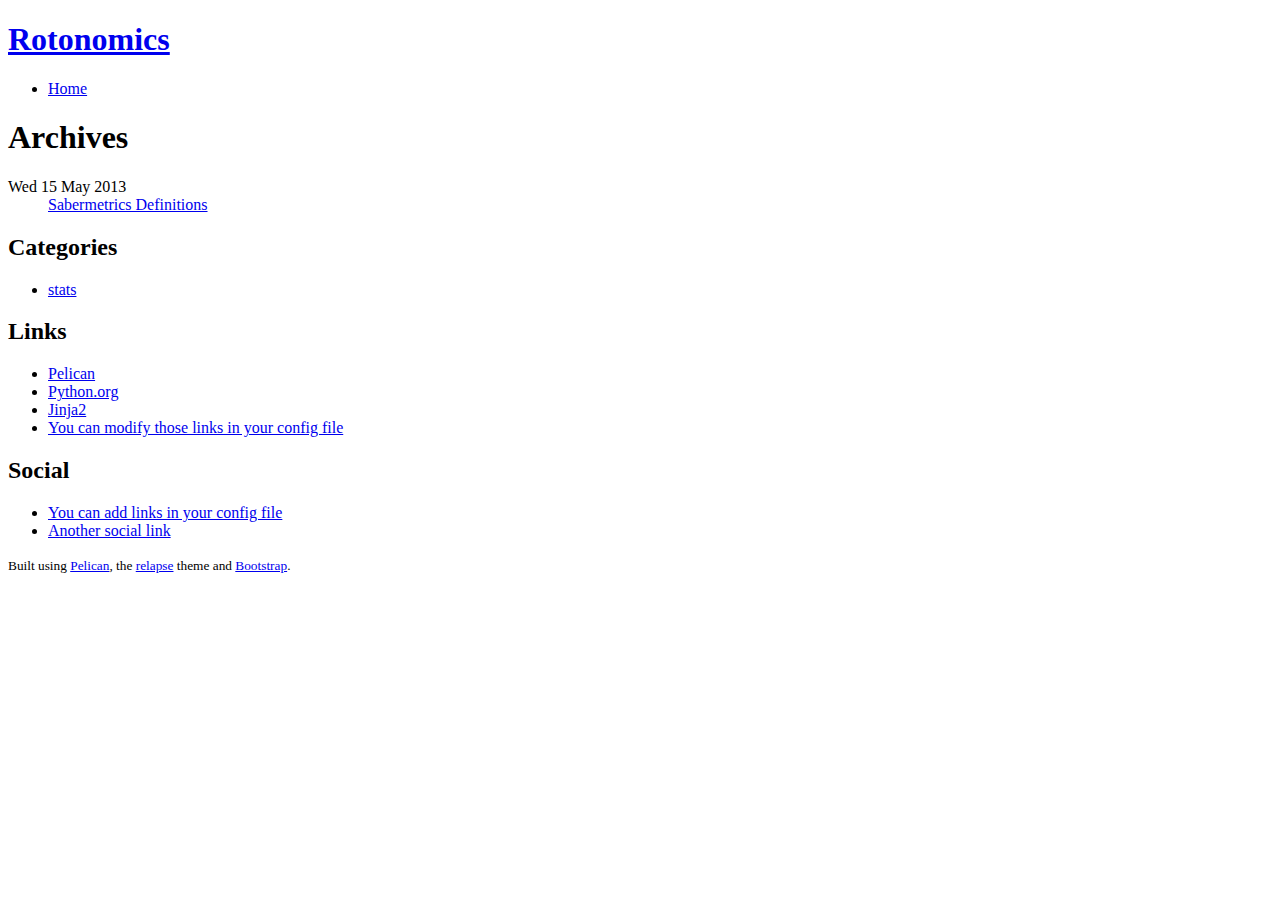
<file: posts/2013/index.html>
<!DOCTYPE html>
<html lang="en">
<head>
  <meta charset="utf-8" />
  <title>Archives - Rotonomics</title>
  <meta name="viewport" content="width=device-width, initial-scale=1.0" />
    <link href="http://rotonomics.com/theme/css/bootstrap.css" rel="stylesheet" type="text/css"/>
  <link href="http://rotonomics.com/theme/css/bootstrap-responsive.css" rel="stylesheet" type="text/css"/>
  <link href="http://rotonomics.com/theme/css/main.css" rel="stylesheet" type="text/css"/>
  <link href="http://rotonomics.com/theme/css/pygment.css" rel="stylesheet" type="text/css"/>
  <link href='http://fonts.googleapis.com/css?family=Ubuntu:300|Kreon:700|Bevan|Carrois+Gothic+SC|Vollkorn:400italic' rel='stylesheet' type='text/css'>
  <link href="http://fonts.googleapis.com/css?family=Chelsea+Market" rel="stylesheet" type="text/css"/>
    
    
  <!--[if lt IE 9]>
    <script src="https://raw.github.com/aFarkas/html5shiv/master/dist/html5shiv.js"></script>
  <![endif]-->
</head>

<!--
relapse - a Pelican theme using Bootstrap 
Copyright (c) 2012 Warren Moore
https://github.com/wamonite/relapse
-->
<body>

<!-- Header -->
<header><div class="container">
<h1 class="page-header"><a href="http://rotonomics.com/index.html">Rotonomics</a>
</h1>
</div></header>
<!-- /Header -->

<!-- Body -->
<section id="body"><div class="container">

<!-- Nav bar -->
<div class="row"><div class="span12">
<nav class="navbar"><div class="navbar-inner">
<ul class="nav">
  <li><a href="http://rotonomics.com/index.html">Home</a></li>
  
    
  
</ul>
</div></nav>
</div></div>
<!-- /Nav bar -->

<!-- Main block -->
<div class="row">

<!-- Content --> 
<div class="span9">
<h1>Archives</h1>
<dl class="dl-horizontal">
  <dt>Wed 15 May 2013</dt>
  <dd><a href='posts/2013/05/15/sabermetrics-definitions/'>Sabermetrics&nbsp;Definitions</a></dd>
</dl>
</div>
<!-- /Content -->

<!-- Side bar -->
<nav class="span3">

<h2>Categories</h2>
<ul class="nav nav-pills nav-stacked">
  <li ><a href="http://rotonomics.com/category/stats.html">stats</a></li>
</ul>

<h2>Links</h2>
<ul class="nav nav-pills nav-stacked">
  <li><a href="http://getpelican.com/">Pelican</a></li>
  <li><a href="http://python.org/">Python.org</a></li>
  <li><a href="http://jinja.pocoo.org/">Jinja2</a></li>
  <li><a href="#">You can modify those links in your config file</a></li>
</ul>

<h2>Social</h2>
<ul class="nav nav-pills nav-stacked">
    
    <li><a href="#">You can add links in your config file</a></li>
    <li><a href="#">Another social link</a></li>
  </ul>

</nav>
<!-- /Side bar -->

</div>
<!-- /Main block -->

<!-- Footer -->
<div class="row"><div class="span12">
<footer><small>
Built using <a href="http://pelican.notmyidea.org/">Pelican</a>, the 
<a href="https://github.com/wamonite/relapse">relapse</a> theme and 
<a href="http://twitter.github.com/bootstrap">Bootstrap</a>.
</small></footer>
</div></div>
<!-- /Footer -->

</div></section>
<!-- /Body -->

<script src="http://rotonomics.com/theme/js/jquery.js"></script>
<script src="http://rotonomics.com/theme/js/bootstrap.js"></script>
  

</body>
</html>
</file>
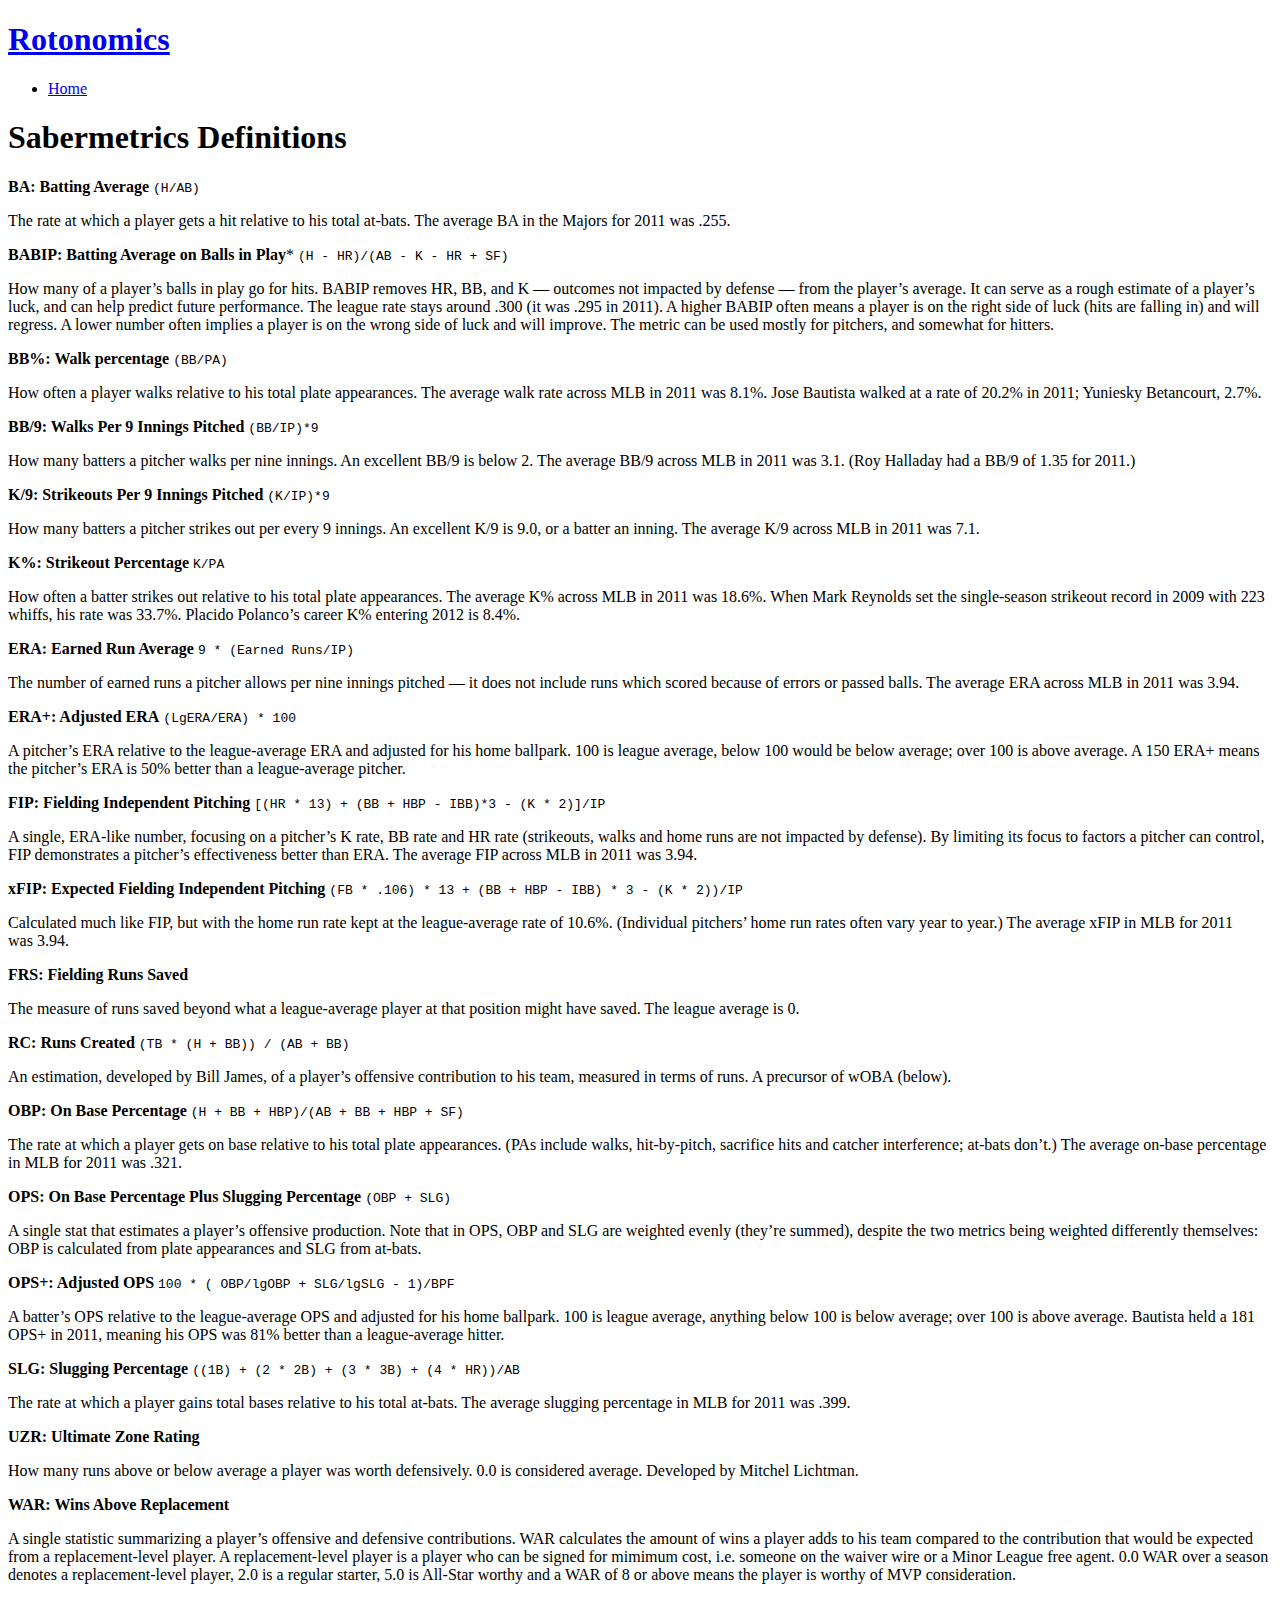
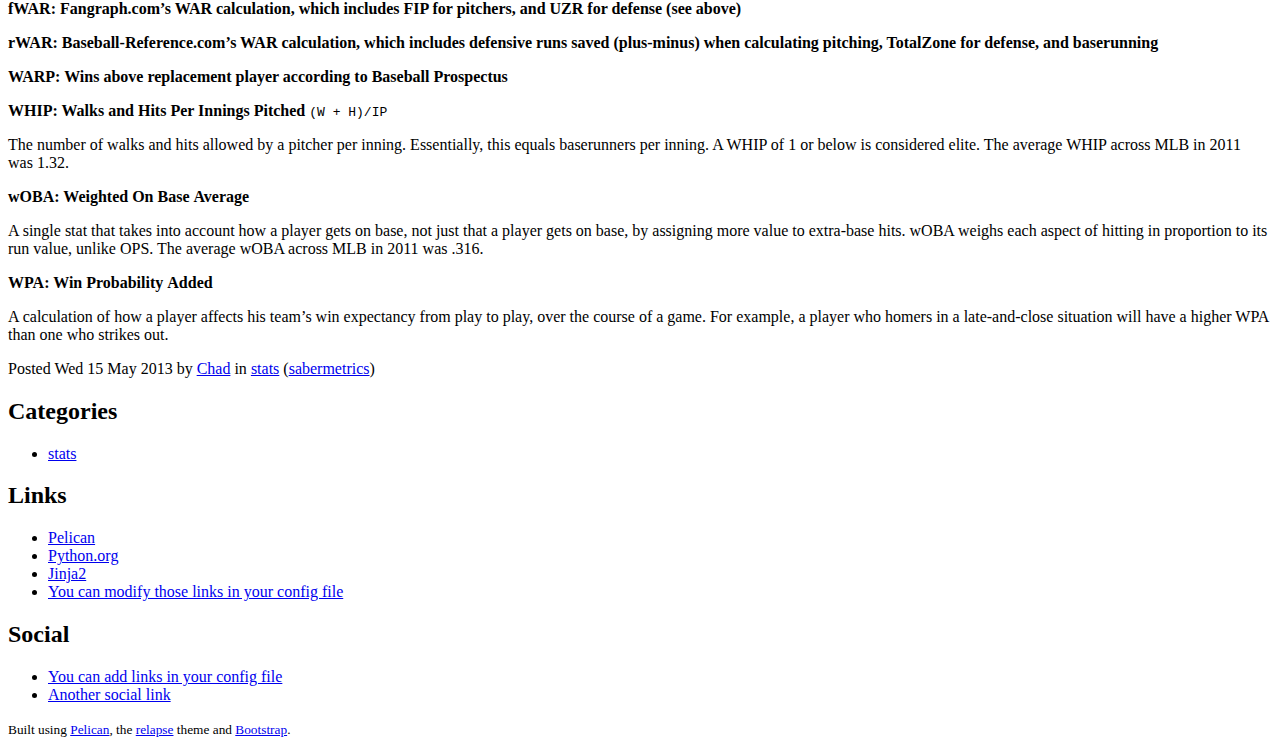
<file: posts/2013/05/15/sabermetrics-definitions/index.html>
<!DOCTYPE html>
<html lang="en">
<head>
  <meta charset="utf-8" />
  <title>Sabermetrics&nbsp;Definitions - Rotonomics</title>
  <meta name="viewport" content="width=device-width, initial-scale=1.0" />
    <link href="http://rotonomics.com/theme/css/bootstrap.css" rel="stylesheet" type="text/css"/>
  <link href="http://rotonomics.com/theme/css/bootstrap-responsive.css" rel="stylesheet" type="text/css"/>
  <link href="http://rotonomics.com/theme/css/main.css" rel="stylesheet" type="text/css"/>
  <link href="http://rotonomics.com/theme/css/pygment.css" rel="stylesheet" type="text/css"/>
  <link href='http://fonts.googleapis.com/css?family=Ubuntu:300|Kreon:700|Bevan|Carrois+Gothic+SC|Vollkorn:400italic' rel='stylesheet' type='text/css'>
  <link href="http://fonts.googleapis.com/css?family=Chelsea+Market" rel="stylesheet" type="text/css"/>
    
    
  <!--[if lt IE 9]>
    <script src="https://raw.github.com/aFarkas/html5shiv/master/dist/html5shiv.js"></script>
  <![endif]-->
</head>

<!--
relapse - a Pelican theme using Bootstrap 
Copyright (c) 2012 Warren Moore
https://github.com/wamonite/relapse
-->
<body>

<!-- Header -->
<header><div class="container">
<h1 class="page-header"><a href="http://rotonomics.com/index.html">Rotonomics</a>
</h1>
</div></header>
<!-- /Header -->

<!-- Body -->
<section id="body"><div class="container">

<!-- Nav bar -->
<div class="row"><div class="span12">
<nav class="navbar"><div class="navbar-inner">
<ul class="nav">
  <li><a href="http://rotonomics.com/index.html">Home</a></li>
  
    
  
</ul>
</div></nav>
</div></div>
<!-- /Nav bar -->

<!-- Main block -->
<div class="row">

<!-- Content --> 
<div class="span9">
<article>
<h1>Sabermetrics&nbsp;Definitions</h1>

<p><strong><span class="caps">BA</span>: Batting Average</strong>     <code>(H/AB)</code> </p>
<p>The rate at which a player gets a hit relative to his total at-bats. The average <span class="caps">BA</span> in 
the Majors for 2011 was&nbsp;.255.</p>
<p><strong><span class="caps">BABIP</span>: Batting Average on Balls in Play</strong>*        <code>(H - HR)/(AB - K - HR + SF)</code></p>
<p>How many of a player&#8217;s balls in play go for hits. <span class="caps">BABIP</span> removes <span class="caps">HR</span>, <span class="caps">BB</span>, and K
&#8212; outcomes not impacted by defense &#8212; from the player&#8217;s average. It can serve as
a rough estimate of a player&#8217;s luck, and can help predict future performance.
The league rate stays around .300 (it was .295 in 2011). A higher <span class="caps">BABIP</span> often
means a player is on the right side of luck (hits are falling in) and will
regress. A lower number often implies a player is on the wrong side of luck and
will improve. The metric can be used mostly for pitchers, and somewhat for&nbsp;hitters.</p>
<p><strong><span class="caps">BB</span>%: Walk percentage</strong>        <code>(BB/PA)</code> </p>
<p>How often a player walks relative to his total plate appearances. The average walk rate 
across <span class="caps">MLB</span> in 2011 was 8.1%. Jose Bautista walked at a rate of 20.2% in 2011; Yuniesky 
Betancourt,&nbsp;2.7%.</p>
<p><strong><span class="caps">BB</span>/9: Walks Per 9 Innings Pitched</strong>   <code>(BB/IP)*9</code> </p>
<p>How many batters a pitcher walks per nine innings. An excellent <span class="caps">BB</span>/9 is below 2. The 
average <span class="caps">BB</span>/9 across <span class="caps">MLB</span> in 2011 was 3.1. (Roy Halladay had a <span class="caps">BB</span>/9 of 1.35 for&nbsp;2011.)</p>
<p><strong>K/9: Strikeouts Per 9 Innings Pitched</strong>   <code>(K/IP)*9</code> </p>
<p>How many batters a pitcher strikes out per every 9 innings. An excellent K/9 is 9.0, or 
a batter an inning. The average K/9 across <span class="caps">MLB</span> in 2011 was&nbsp;7.1.</p>
<p><strong>K%: Strikeout Percentage</strong>    <code>K/PA</code> </p>
<p>How often a batter strikes out relative to his total plate appearances. The average K% 
across <span class="caps">MLB</span> in 2011 was 18.6%. When Mark Reynolds set the single-season strikeout record 
in 2009 with 223 whiffs, his rate was 33.7%. Placido Polanco&#8217;s career K% entering 2012 
is&nbsp;8.4%.</p>
<p><strong><span class="caps">ERA</span>: Earned Run Average</strong> <code>9 * (Earned Runs/IP)</code> </p>
<p>The number of earned runs a pitcher allows per nine innings pitched &#8212; it does not 
include runs which scored because of errors or passed balls. The average <span class="caps">ERA</span> across <span class="caps">MLB</span> 
in 2011 was&nbsp;3.94.</p>
<p><strong><span class="caps">ERA</span>+: Adjusted <span class="caps">ERA</span></strong>  <code>(LgERA/ERA) * 100</code> </p>
<p>A pitcher&#8217;s <span class="caps">ERA</span> relative to the league-average <span class="caps">ERA</span> and adjusted for his home ballpark. 
100 is league average, below 100 would be below average; over 100 is above average. A 
150 <span class="caps">ERA</span>+ means the pitcher&#8217;s <span class="caps">ERA</span> is 50% better than a league-average&nbsp;pitcher.</p>
<p><strong><span class="caps">FIP</span>: Fielding Independent Pitching</strong>      <code>[(HR * 13) + (BB + HBP - IBB)*3 - (K *
2)]/IP</code> </p>
<p>A single, <span class="caps">ERA</span>-like number, focusing on a pitcher&#8217;s K rate, <span class="caps">BB</span> rate and <span class="caps">HR</span>
rate (strikeouts, walks and home runs are not impacted by defense). By limiting
its focus to factors a pitcher can control, <span class="caps">FIP</span> demonstrates a pitcher&#8217;s
effectiveness better than <span class="caps">ERA</span>. The average <span class="caps">FIP</span> across <span class="caps">MLB</span> in 2011 was&nbsp;3.94.</p>
<p><strong>xFIP: Expected Fielding Independent Pitching</strong>        <code>(FB * .106) * 13 + (BB + HBP - IBB) * 3 - (K * 2))/IP</code></p>
<p>Calculated much like <span class="caps">FIP</span>, but with the home run rate kept at the league-average rate of 
10.6%. (Individual pitchers&#8217; home run rates often vary year to year.) The average xFIP 
in <span class="caps">MLB</span> for 2011 was&nbsp;3.94. </p>
<p><strong><span class="caps">FRS</span>: Fielding Runs&nbsp;Saved</strong></p>
<p>The measure of runs saved beyond what a league-average player at that position might have 
saved. The league average is&nbsp;0.</p>
<p><strong><span class="caps">RC</span>: Runs Created</strong>    <code>(TB * (H + BB)) / (AB + BB)</code> </p>
<p>An estimation, developed by Bill James, of a player&#8217;s offensive contribution to his team, 
measured in terms of runs. A precursor of wOBA&nbsp;(below).</p>
<p><strong><span class="caps">OBP</span>: On Base Percentage</strong>     <code>(H + BB + HBP)/(AB + BB + HBP + SF)</code> </p>
<p>The rate at which a player gets on base relative to his total plate appearances. (PAs
include walks, hit-by-pitch, sacrifice hits and catcher interference; at-bats don&#8217;t.) The 
average on-base percentage in <span class="caps">MLB</span> for 2011 was&nbsp;.321.</p>
<p><strong><span class="caps">OPS</span>: On Base Percentage Plus Slugging Percentage</strong>        <code>(OBP + SLG)</code> </p>
<p>A single stat that estimates a player&#8217;s offensive production. Note that in <span class="caps">OPS</span>, <span class="caps">OBP</span> and
<span class="caps">SLG</span> are weighted evenly (they&#8217;re summed), despite the two metrics being weighted
differently themselves: <span class="caps">OBP</span> is calculated from plate appearances and <span class="caps">SLG</span> from&nbsp;at-bats.</p>
<p><strong><span class="caps">OPS</span>+: Adjusted <span class="caps">OPS</span></strong>      <code>100 * ( OBP/lgOBP + SLG/lgSLG - 1)/BPF</code> </p>
<p>A batter&#8217;s <span class="caps">OPS</span> relative to the league-average <span class="caps">OPS</span> and adjusted for his home ballpark. 100 
is league average, anything below 100 is below average; over 100 is above average.
Bautista held a 181 <span class="caps">OPS</span>+ in 2011, meaning his <span class="caps">OPS</span> was 81% better than a league-average&nbsp;hitter.</p>
<p><strong><span class="caps">SLG</span>: Slugging Percentage</strong>        <code>((1B) + (2 * 2B) + (3 * 3B) + (4 * HR))/AB</code> </p>
<p>The rate at which a player gains total bases relative to his total at-bats. The average 
slugging percentage in <span class="caps">MLB</span> for 2011 was&nbsp;.399.</p>
<p><strong><span class="caps">UZR</span>: Ultimate Zone&nbsp;Rating</strong></p>
<p>How many runs above or below average a player was worth defensively. 0.0 is considered 
average. Developed by Mitchel&nbsp;Lichtman.</p>
<p><strong><span class="caps">WAR</span>: Wins Above&nbsp;Replacement</strong></p>
<p>A single statistic summarizing a player&#8217;s offensive and defensive contributions. <span class="caps">WAR</span> 
calculates the amount of wins a player adds to his team compared to the contribution that 
would be expected from a replacement-level player. A replacement-level player is a player 
who can be signed for mimimum cost, i.e. someone on the waiver wire or a Minor League free
agent. 0.0 <span class="caps">WAR</span> over a season denotes a replacement-level player, 2.0 is a regular 
starter, 5.0 is All-Star worthy and a <span class="caps">WAR</span> of 8 or above means the player is worthy of <span class="caps">MVP</span>&nbsp;consideration. </p>
<p><strong>fWAR: Fangraph.com&#8217;s <span class="caps">WAR</span> calculation, which includes <span class="caps">FIP</span> for pitchers, and <span class="caps">UZR</span> for 
defense (see&nbsp;above)</strong></p>
<p><strong>rWAR: Baseball-Reference.com&#8217;s <span class="caps">WAR</span> calculation, which includes defensive runs
saved (plus-minus) when calculating pitching, TotalZone for defense, and&nbsp;baserunning</strong></p>
<p><strong><span class="caps">WARP</span>: Wins above replacement player according to Baseball&nbsp;Prospectus</strong></p>
<p><strong><span class="caps">WHIP</span>: Walks and Hits Per Innings Pitched</strong>        <code>(W + H)/IP</code> </p>
<p>The number of walks and hits allowed by a pitcher per inning. Essentially, this equals 
baserunners per inning. A <span class="caps">WHIP</span> of 1 or below is considered elite. The average <span class="caps">WHIP</span> across
<span class="caps">MLB</span> in 2011 was&nbsp;1.32.</p>
<p><strong>wOBA: Weighted On Base&nbsp;Average</strong></p>
<p>A single stat that takes into account how a player gets on base, not just that a player 
gets on base, by assigning more value to extra-base hits. wOBA weighs each aspect of 
hitting in proportion to its run value, unlike <span class="caps">OPS</span>. The average wOBA across <span class="caps">MLB</span> in 2011 
was&nbsp;.316.</p>
<p><strong><span class="caps">WPA</span>: Win Probability&nbsp;Added</strong></p>
<p>A calculation of how a player affects his team&#8217;s win expectancy from play to play, over 
the course of a game. For example, a player who homers in a late-and-close situation will 
have a higher <span class="caps">WPA</span> than one who strikes&nbsp;out.</p>

<p class="info">
Posted Wed 15 May 2013
 by <a class="url fn" href="http://rotonomics.com/author/chad.html">Chad</a>
in <a href="http://rotonomics.com/category/stats.html">stats</a>
(<a href="http://rotonomics.com/tag/sabermetrics.html">sabermetrics</a>)</p>

</article>
</div>
<!-- /Content -->

<!-- Side bar -->
<nav class="span3">

<h2>Categories</h2>
<ul class="nav nav-pills nav-stacked">
  <li class="active"><a href="http://rotonomics.com/category/stats.html">stats</a></li>
</ul>

<h2>Links</h2>
<ul class="nav nav-pills nav-stacked">
  <li><a href="http://getpelican.com/">Pelican</a></li>
  <li><a href="http://python.org/">Python.org</a></li>
  <li><a href="http://jinja.pocoo.org/">Jinja2</a></li>
  <li><a href="#">You can modify those links in your config file</a></li>
</ul>

<h2>Social</h2>
<ul class="nav nav-pills nav-stacked">
    
    <li><a href="#">You can add links in your config file</a></li>
    <li><a href="#">Another social link</a></li>
  </ul>

</nav>
<!-- /Side bar -->

</div>
<!-- /Main block -->

<!-- Footer -->
<div class="row"><div class="span12">
<footer><small>
Built using <a href="http://pelican.notmyidea.org/">Pelican</a>, the 
<a href="https://github.com/wamonite/relapse">relapse</a> theme and 
<a href="http://twitter.github.com/bootstrap">Bootstrap</a>.
</small></footer>
</div></div>
<!-- /Footer -->

</div></section>
<!-- /Body -->

<script src="http://rotonomics.com/theme/js/jquery.js"></script>
<script src="http://rotonomics.com/theme/js/bootstrap.js"></script>
  

</body>
</html>
</file>
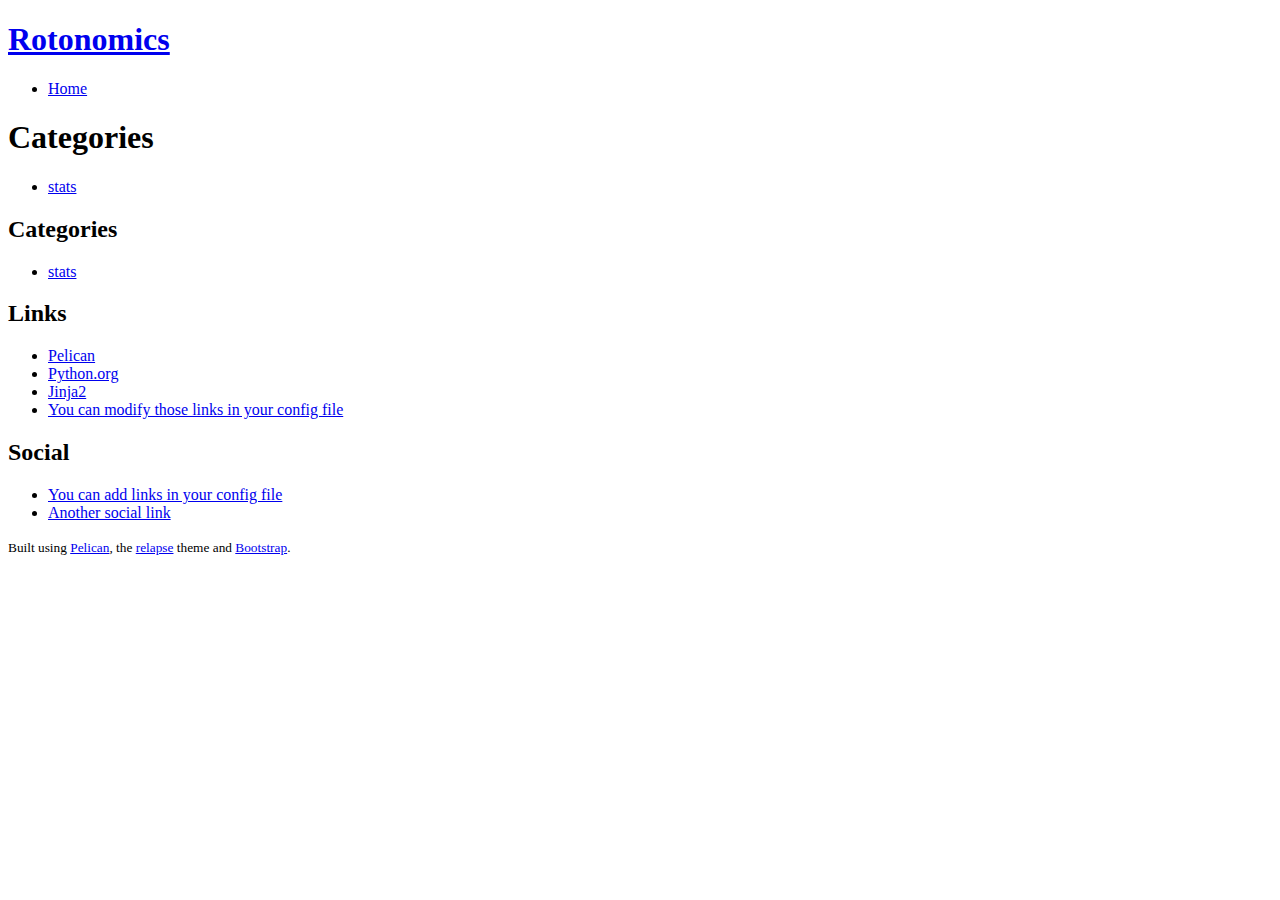
<file: categories.html>
<!DOCTYPE html>
<html lang="en">
<head>
  <meta charset="utf-8" />
  <title>Categories - Rotonomics</title>
  <meta name="viewport" content="width=device-width, initial-scale=1.0" />
    <link href="http://rotonomics.com/theme/css/bootstrap.css" rel="stylesheet" type="text/css"/>
  <link href="http://rotonomics.com/theme/css/bootstrap-responsive.css" rel="stylesheet" type="text/css"/>
  <link href="http://rotonomics.com/theme/css/main.css" rel="stylesheet" type="text/css"/>
  <link href="http://rotonomics.com/theme/css/pygment.css" rel="stylesheet" type="text/css"/>
  <link href='http://fonts.googleapis.com/css?family=Ubuntu:300|Kreon:700|Bevan|Carrois+Gothic+SC|Vollkorn:400italic' rel='stylesheet' type='text/css'>
  <link href="http://fonts.googleapis.com/css?family=Chelsea+Market" rel="stylesheet" type="text/css"/>
    
    
  <!--[if lt IE 9]>
    <script src="https://raw.github.com/aFarkas/html5shiv/master/dist/html5shiv.js"></script>
  <![endif]-->
</head>

<!--
relapse - a Pelican theme using Bootstrap 
Copyright (c) 2012 Warren Moore
https://github.com/wamonite/relapse
-->
<body>

<!-- Header -->
<header><div class="container">
<h1 class="page-header"><a href="http://rotonomics.com/index.html">Rotonomics</a>
</h1>
</div></header>
<!-- /Header -->

<!-- Body -->
<section id="body"><div class="container">

<!-- Nav bar -->
<div class="row"><div class="span12">
<nav class="navbar"><div class="navbar-inner">
<ul class="nav">
  <li><a href="http://rotonomics.com/index.html">Home</a></li>
  
    
  
</ul>
</div></nav>
</div></div>
<!-- /Nav bar -->

<!-- Main block -->
<div class="row">

<!-- Content --> 
<div class="span9">
<h1>Categories</h1>
<ul class="nav nav-pills nav-stacked">
  <li><a href="http://rotonomics.com/category/stats.html">stats</a></li>
</ul>
</div>
<!-- /Content -->

<!-- Side bar -->
<nav class="span3">

<h2>Categories</h2>
<ul class="nav nav-pills nav-stacked">
  <li ><a href="http://rotonomics.com/category/stats.html">stats</a></li>
</ul>

<h2>Links</h2>
<ul class="nav nav-pills nav-stacked">
  <li><a href="http://getpelican.com/">Pelican</a></li>
  <li><a href="http://python.org/">Python.org</a></li>
  <li><a href="http://jinja.pocoo.org/">Jinja2</a></li>
  <li><a href="#">You can modify those links in your config file</a></li>
</ul>

<h2>Social</h2>
<ul class="nav nav-pills nav-stacked">
    
    <li><a href="#">You can add links in your config file</a></li>
    <li><a href="#">Another social link</a></li>
  </ul>

</nav>
<!-- /Side bar -->

</div>
<!-- /Main block -->

<!-- Footer -->
<div class="row"><div class="span12">
<footer><small>
Built using <a href="http://pelican.notmyidea.org/">Pelican</a>, the 
<a href="https://github.com/wamonite/relapse">relapse</a> theme and 
<a href="http://twitter.github.com/bootstrap">Bootstrap</a>.
</small></footer>
</div></div>
<!-- /Footer -->

</div></section>
<!-- /Body -->

<script src="http://rotonomics.com/theme/js/jquery.js"></script>
<script src="http://rotonomics.com/theme/js/bootstrap.js"></script>
  

</body>
</html>
</file>
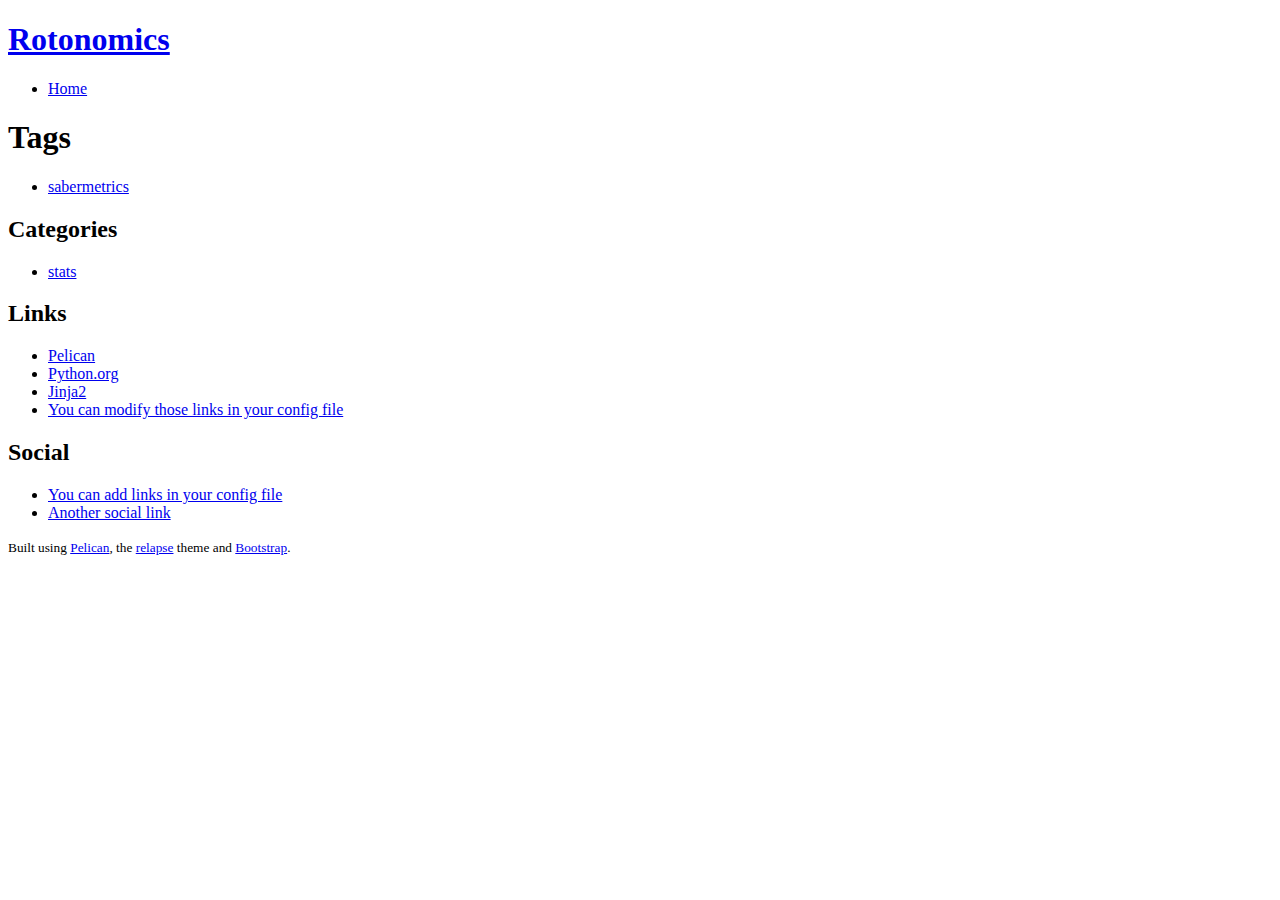
<file: tags.html>
<!DOCTYPE html>
<html lang="en">
<head>
  <meta charset="utf-8" />
  <title>Tags - Rotonomics</title>
  <meta name="viewport" content="width=device-width, initial-scale=1.0" />
    <link href="http://rotonomics.com/theme/css/bootstrap.css" rel="stylesheet" type="text/css"/>
  <link href="http://rotonomics.com/theme/css/bootstrap-responsive.css" rel="stylesheet" type="text/css"/>
  <link href="http://rotonomics.com/theme/css/main.css" rel="stylesheet" type="text/css"/>
  <link href="http://rotonomics.com/theme/css/pygment.css" rel="stylesheet" type="text/css"/>
  <link href='http://fonts.googleapis.com/css?family=Ubuntu:300|Kreon:700|Bevan|Carrois+Gothic+SC|Vollkorn:400italic' rel='stylesheet' type='text/css'>
  <link href="http://fonts.googleapis.com/css?family=Chelsea+Market" rel="stylesheet" type="text/css"/>
    
    
  <!--[if lt IE 9]>
    <script src="https://raw.github.com/aFarkas/html5shiv/master/dist/html5shiv.js"></script>
  <![endif]-->
</head>

<!--
relapse - a Pelican theme using Bootstrap 
Copyright (c) 2012 Warren Moore
https://github.com/wamonite/relapse
-->
<body>

<!-- Header -->
<header><div class="container">
<h1 class="page-header"><a href="http://rotonomics.com/index.html">Rotonomics</a>
</h1>
</div></header>
<!-- /Header -->

<!-- Body -->
<section id="body"><div class="container">

<!-- Nav bar -->
<div class="row"><div class="span12">
<nav class="navbar"><div class="navbar-inner">
<ul class="nav">
  <li><a href="http://rotonomics.com/index.html">Home</a></li>
  
    
  
</ul>
</div></nav>
</div></div>
<!-- /Nav bar -->

<!-- Main block -->
<div class="row">

<!-- Content --> 
<div class="span9">
<h1>Tags</h1>
<ul class="nav nav-pills nav-stacked">
  <li><a href="http://rotonomics.com/tag/sabermetrics.html">sabermetrics</a></li>
</ul>
</div>
<!-- /Content -->

<!-- Side bar -->
<nav class="span3">

<h2>Categories</h2>
<ul class="nav nav-pills nav-stacked">
  <li ><a href="http://rotonomics.com/category/stats.html">stats</a></li>
</ul>

<h2>Links</h2>
<ul class="nav nav-pills nav-stacked">
  <li><a href="http://getpelican.com/">Pelican</a></li>
  <li><a href="http://python.org/">Python.org</a></li>
  <li><a href="http://jinja.pocoo.org/">Jinja2</a></li>
  <li><a href="#">You can modify those links in your config file</a></li>
</ul>

<h2>Social</h2>
<ul class="nav nav-pills nav-stacked">
    
    <li><a href="#">You can add links in your config file</a></li>
    <li><a href="#">Another social link</a></li>
  </ul>

</nav>
<!-- /Side bar -->

</div>
<!-- /Main block -->

<!-- Footer -->
<div class="row"><div class="span12">
<footer><small>
Built using <a href="http://pelican.notmyidea.org/">Pelican</a>, the 
<a href="https://github.com/wamonite/relapse">relapse</a> theme and 
<a href="http://twitter.github.com/bootstrap">Bootstrap</a>.
</small></footer>
</div></div>
<!-- /Footer -->

</div></section>
<!-- /Body -->

<script src="http://rotonomics.com/theme/js/jquery.js"></script>
<script src="http://rotonomics.com/theme/js/bootstrap.js"></script>
  

</body>
</html>
</file>
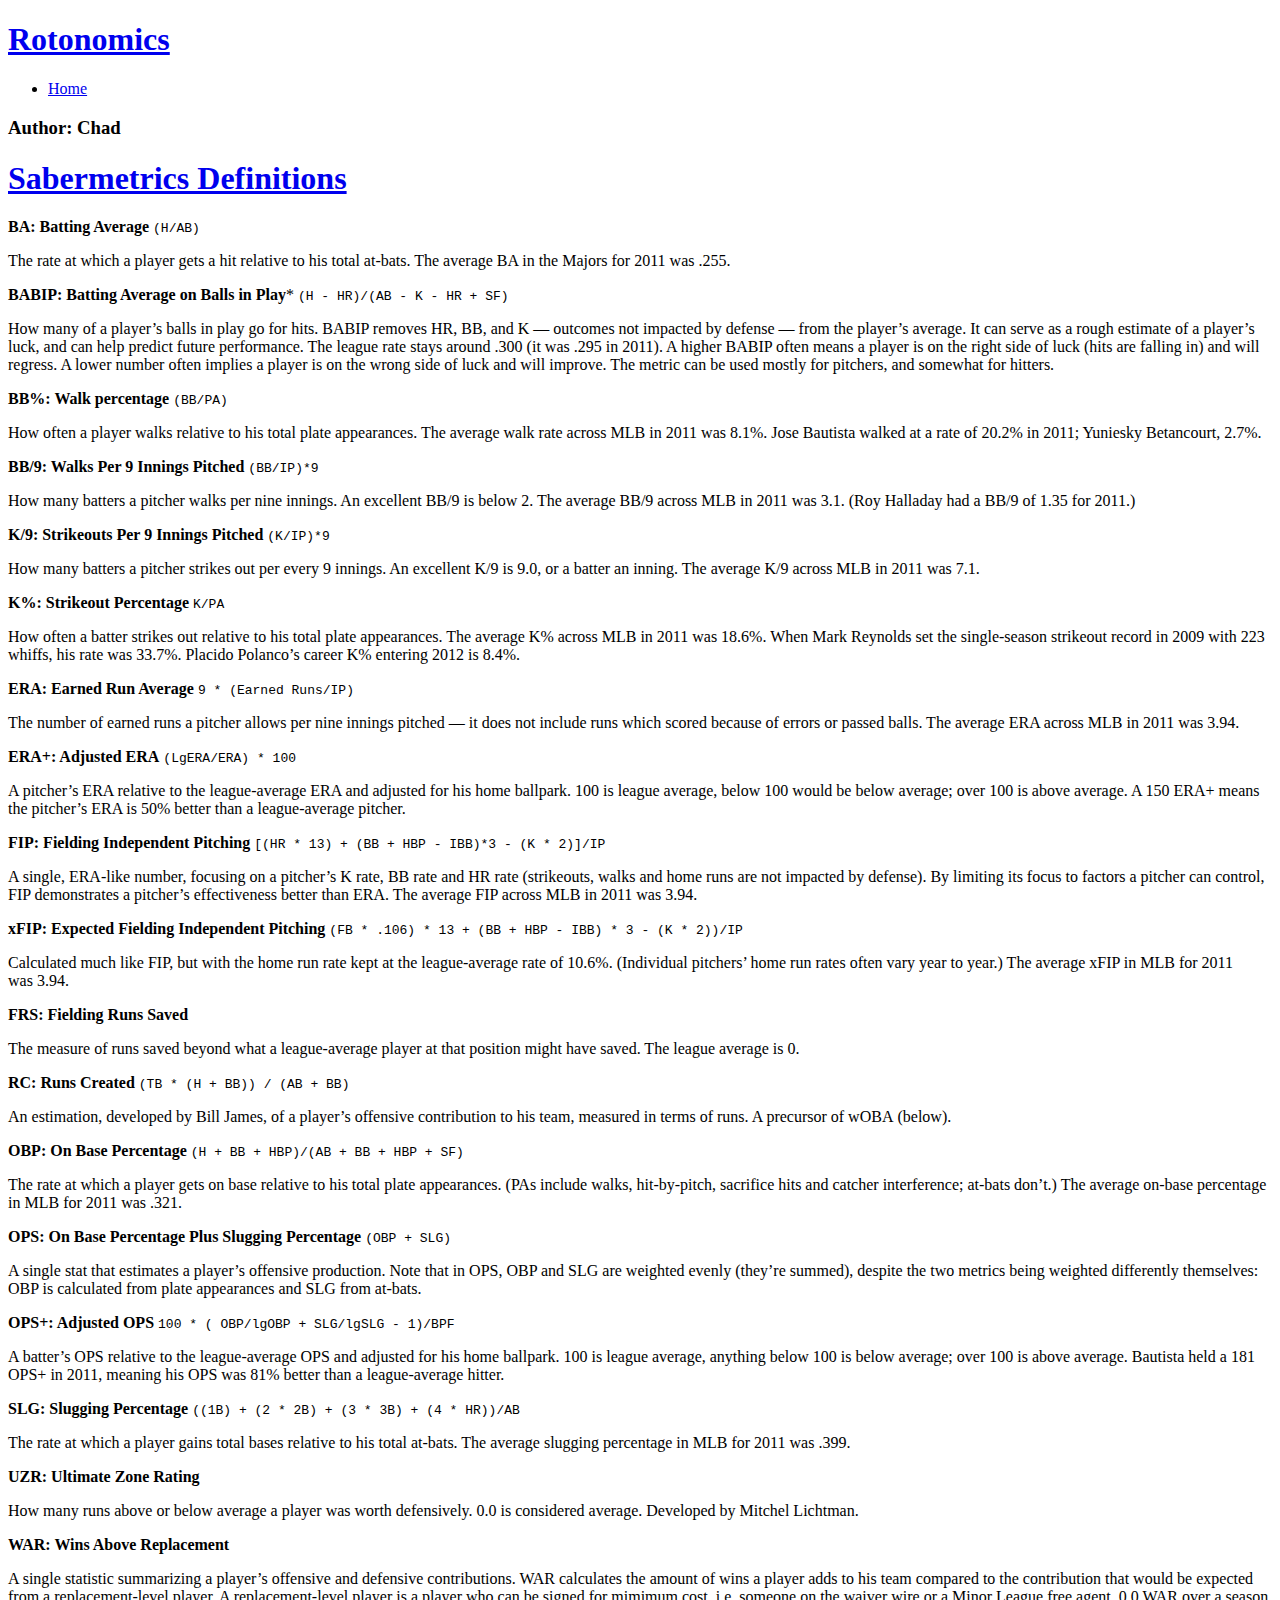
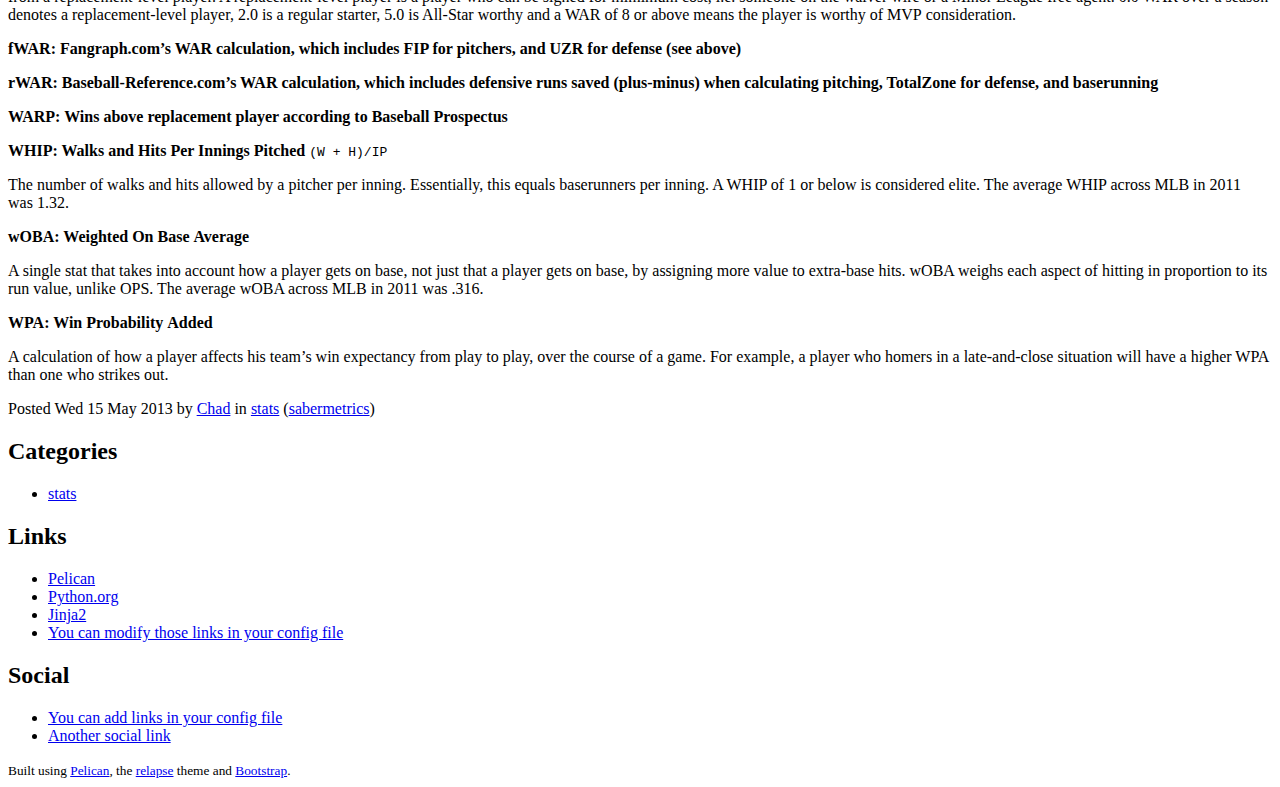
<file: author/chad.html>
<!DOCTYPE html>
<html lang="en">
<head>
  <meta charset="utf-8" />
  <title>Author: Chad - Rotonomics</title>
  <meta name="viewport" content="width=device-width, initial-scale=1.0" />
    <link href="http://rotonomics.com/theme/css/bootstrap.css" rel="stylesheet" type="text/css"/>
  <link href="http://rotonomics.com/theme/css/bootstrap-responsive.css" rel="stylesheet" type="text/css"/>
  <link href="http://rotonomics.com/theme/css/main.css" rel="stylesheet" type="text/css"/>
  <link href="http://rotonomics.com/theme/css/pygment.css" rel="stylesheet" type="text/css"/>
  <link href='http://fonts.googleapis.com/css?family=Ubuntu:300|Kreon:700|Bevan|Carrois+Gothic+SC|Vollkorn:400italic' rel='stylesheet' type='text/css'>
  <link href="http://fonts.googleapis.com/css?family=Chelsea+Market" rel="stylesheet" type="text/css"/>
    
               <link href="http://rotonomics.com/posts/2013/05/15/sabermetrics-definitions/" rel="bookmark"/>
      

  
  <!--[if lt IE 9]>
    <script src="https://raw.github.com/aFarkas/html5shiv/master/dist/html5shiv.js"></script>
  <![endif]-->
</head>

<!--
relapse - a Pelican theme using Bootstrap 
Copyright (c) 2012 Warren Moore
https://github.com/wamonite/relapse
-->
<body>

<!-- Header -->
<header><div class="container">
<h1 class="page-header"><a href="http://rotonomics.com/index.html">Rotonomics</a>
</h1>
</div></header>
<!-- /Header -->

<!-- Body -->
<section id="body"><div class="container">

<!-- Nav bar -->
<div class="row"><div class="span12">
<nav class="navbar"><div class="navbar-inner">
<ul class="nav">
  <li><a href="http://rotonomics.com/index.html">Home</a></li>
  
    
  
</ul>
</div></nav>
</div></div>
<!-- /Nav bar -->

<!-- Main block -->
<div class="row">

<!-- Content --> 
<div class="span9">
<h3 class="well well-small">Author: Chad</h3>


            <article>
      <h1><a href="http://rotonomics.com/posts/2013/05/15/sabermetrics-definitions/" rel="bookmark">Sabermetrics&nbsp;Definitions</a></h1>
      
      <p><strong><span class="caps">BA</span>: Batting Average</strong>     <code>(H/AB)</code> </p>
<p>The rate at which a player gets a hit relative to his total at-bats. The average <span class="caps">BA</span> in 
the Majors for 2011 was&nbsp;.255.</p>
<p><strong><span class="caps">BABIP</span>: Batting Average on Balls in Play</strong>*        <code>(H - HR)/(AB - K - HR + SF)</code></p>
<p>How many of a player&#8217;s balls in play go for hits. <span class="caps">BABIP</span> removes <span class="caps">HR</span>, <span class="caps">BB</span>, and K
&#8212; outcomes not impacted by defense &#8212; from the player&#8217;s average. It can serve as
a rough estimate of a player&#8217;s luck, and can help predict future performance.
The league rate stays around .300 (it was .295 in 2011). A higher <span class="caps">BABIP</span> often
means a player is on the right side of luck (hits are falling in) and will
regress. A lower number often implies a player is on the wrong side of luck and
will improve. The metric can be used mostly for pitchers, and somewhat for&nbsp;hitters.</p>
<p><strong><span class="caps">BB</span>%: Walk percentage</strong>        <code>(BB/PA)</code> </p>
<p>How often a player walks relative to his total plate appearances. The average walk rate 
across <span class="caps">MLB</span> in 2011 was 8.1%. Jose Bautista walked at a rate of 20.2% in 2011; Yuniesky 
Betancourt,&nbsp;2.7%.</p>
<p><strong><span class="caps">BB</span>/9: Walks Per 9 Innings Pitched</strong>   <code>(BB/IP)*9</code> </p>
<p>How many batters a pitcher walks per nine innings. An excellent <span class="caps">BB</span>/9 is below 2. The 
average <span class="caps">BB</span>/9 across <span class="caps">MLB</span> in 2011 was 3.1. (Roy Halladay had a <span class="caps">BB</span>/9 of 1.35 for&nbsp;2011.)</p>
<p><strong>K/9: Strikeouts Per 9 Innings Pitched</strong>   <code>(K/IP)*9</code> </p>
<p>How many batters a pitcher strikes out per every 9 innings. An excellent K/9 is 9.0, or 
a batter an inning. The average K/9 across <span class="caps">MLB</span> in 2011 was&nbsp;7.1.</p>
<p><strong>K%: Strikeout Percentage</strong>    <code>K/PA</code> </p>
<p>How often a batter strikes out relative to his total plate appearances. The average K% 
across <span class="caps">MLB</span> in 2011 was 18.6%. When Mark Reynolds set the single-season strikeout record 
in 2009 with 223 whiffs, his rate was 33.7%. Placido Polanco&#8217;s career K% entering 2012 
is&nbsp;8.4%.</p>
<p><strong><span class="caps">ERA</span>: Earned Run Average</strong> <code>9 * (Earned Runs/IP)</code> </p>
<p>The number of earned runs a pitcher allows per nine innings pitched &#8212; it does not 
include runs which scored because of errors or passed balls. The average <span class="caps">ERA</span> across <span class="caps">MLB</span> 
in 2011 was&nbsp;3.94.</p>
<p><strong><span class="caps">ERA</span>+: Adjusted <span class="caps">ERA</span></strong>  <code>(LgERA/ERA) * 100</code> </p>
<p>A pitcher&#8217;s <span class="caps">ERA</span> relative to the league-average <span class="caps">ERA</span> and adjusted for his home ballpark. 
100 is league average, below 100 would be below average; over 100 is above average. A 
150 <span class="caps">ERA</span>+ means the pitcher&#8217;s <span class="caps">ERA</span> is 50% better than a league-average&nbsp;pitcher.</p>
<p><strong><span class="caps">FIP</span>: Fielding Independent Pitching</strong>      <code>[(HR * 13) + (BB + HBP - IBB)*3 - (K *
2)]/IP</code> </p>
<p>A single, <span class="caps">ERA</span>-like number, focusing on a pitcher&#8217;s K rate, <span class="caps">BB</span> rate and <span class="caps">HR</span>
rate (strikeouts, walks and home runs are not impacted by defense). By limiting
its focus to factors a pitcher can control, <span class="caps">FIP</span> demonstrates a pitcher&#8217;s
effectiveness better than <span class="caps">ERA</span>. The average <span class="caps">FIP</span> across <span class="caps">MLB</span> in 2011 was&nbsp;3.94.</p>
<p><strong>xFIP: Expected Fielding Independent Pitching</strong>        <code>(FB * .106) * 13 + (BB + HBP - IBB) * 3 - (K * 2))/IP</code></p>
<p>Calculated much like <span class="caps">FIP</span>, but with the home run rate kept at the league-average rate of 
10.6%. (Individual pitchers&#8217; home run rates often vary year to year.) The average xFIP 
in <span class="caps">MLB</span> for 2011 was&nbsp;3.94. </p>
<p><strong><span class="caps">FRS</span>: Fielding Runs&nbsp;Saved</strong></p>
<p>The measure of runs saved beyond what a league-average player at that position might have 
saved. The league average is&nbsp;0.</p>
<p><strong><span class="caps">RC</span>: Runs Created</strong>    <code>(TB * (H + BB)) / (AB + BB)</code> </p>
<p>An estimation, developed by Bill James, of a player&#8217;s offensive contribution to his team, 
measured in terms of runs. A precursor of wOBA&nbsp;(below).</p>
<p><strong><span class="caps">OBP</span>: On Base Percentage</strong>     <code>(H + BB + HBP)/(AB + BB + HBP + SF)</code> </p>
<p>The rate at which a player gets on base relative to his total plate appearances. (PAs
include walks, hit-by-pitch, sacrifice hits and catcher interference; at-bats don&#8217;t.) The 
average on-base percentage in <span class="caps">MLB</span> for 2011 was&nbsp;.321.</p>
<p><strong><span class="caps">OPS</span>: On Base Percentage Plus Slugging Percentage</strong>        <code>(OBP + SLG)</code> </p>
<p>A single stat that estimates a player&#8217;s offensive production. Note that in <span class="caps">OPS</span>, <span class="caps">OBP</span> and
<span class="caps">SLG</span> are weighted evenly (they&#8217;re summed), despite the two metrics being weighted
differently themselves: <span class="caps">OBP</span> is calculated from plate appearances and <span class="caps">SLG</span> from&nbsp;at-bats.</p>
<p><strong><span class="caps">OPS</span>+: Adjusted <span class="caps">OPS</span></strong>      <code>100 * ( OBP/lgOBP + SLG/lgSLG - 1)/BPF</code> </p>
<p>A batter&#8217;s <span class="caps">OPS</span> relative to the league-average <span class="caps">OPS</span> and adjusted for his home ballpark. 100 
is league average, anything below 100 is below average; over 100 is above average.
Bautista held a 181 <span class="caps">OPS</span>+ in 2011, meaning his <span class="caps">OPS</span> was 81% better than a league-average&nbsp;hitter.</p>
<p><strong><span class="caps">SLG</span>: Slugging Percentage</strong>        <code>((1B) + (2 * 2B) + (3 * 3B) + (4 * HR))/AB</code> </p>
<p>The rate at which a player gains total bases relative to his total at-bats. The average 
slugging percentage in <span class="caps">MLB</span> for 2011 was&nbsp;.399.</p>
<p><strong><span class="caps">UZR</span>: Ultimate Zone&nbsp;Rating</strong></p>
<p>How many runs above or below average a player was worth defensively. 0.0 is considered 
average. Developed by Mitchel&nbsp;Lichtman.</p>
<p><strong><span class="caps">WAR</span>: Wins Above&nbsp;Replacement</strong></p>
<p>A single statistic summarizing a player&#8217;s offensive and defensive contributions. <span class="caps">WAR</span> 
calculates the amount of wins a player adds to his team compared to the contribution that 
would be expected from a replacement-level player. A replacement-level player is a player 
who can be signed for mimimum cost, i.e. someone on the waiver wire or a Minor League free
agent. 0.0 <span class="caps">WAR</span> over a season denotes a replacement-level player, 2.0 is a regular 
starter, 5.0 is All-Star worthy and a <span class="caps">WAR</span> of 8 or above means the player is worthy of <span class="caps">MVP</span>&nbsp;consideration. </p>
<p><strong>fWAR: Fangraph.com&#8217;s <span class="caps">WAR</span> calculation, which includes <span class="caps">FIP</span> for pitchers, and <span class="caps">UZR</span> for 
defense (see&nbsp;above)</strong></p>
<p><strong>rWAR: Baseball-Reference.com&#8217;s <span class="caps">WAR</span> calculation, which includes defensive runs
saved (plus-minus) when calculating pitching, TotalZone for defense, and&nbsp;baserunning</strong></p>
<p><strong><span class="caps">WARP</span>: Wins above replacement player according to Baseball&nbsp;Prospectus</strong></p>
<p><strong><span class="caps">WHIP</span>: Walks and Hits Per Innings Pitched</strong>        <code>(W + H)/IP</code> </p>
<p>The number of walks and hits allowed by a pitcher per inning. Essentially, this equals 
baserunners per inning. A <span class="caps">WHIP</span> of 1 or below is considered elite. The average <span class="caps">WHIP</span> across
<span class="caps">MLB</span> in 2011 was&nbsp;1.32.</p>
<p><strong>wOBA: Weighted On Base&nbsp;Average</strong></p>
<p>A single stat that takes into account how a player gets on base, not just that a player 
gets on base, by assigning more value to extra-base hits. wOBA weighs each aspect of 
hitting in proportion to its run value, unlike <span class="caps">OPS</span>. The average wOBA across <span class="caps">MLB</span> in 2011 
was&nbsp;.316.</p>
<p><strong><span class="caps">WPA</span>: Win Probability&nbsp;Added</strong></p>
<p>A calculation of how a player affects his team&#8217;s win expectancy from play to play, over 
the course of a game. For example, a player who homers in a late-and-close situation will 
have a higher <span class="caps">WPA</span> than one who strikes&nbsp;out.</p>
      
      <p class="info">
      Posted Wed 15 May 2013
 by <a class="url fn" href="http://rotonomics.com/author/chad.html">Chad</a>
in <a href="http://rotonomics.com/category/stats.html">stats</a>
(<a href="http://rotonomics.com/tag/sabermetrics.html">sabermetrics</a>)      </p>
      
            </article>
      
            
      

</div>
<!-- /Content -->

<!-- Side bar -->
<nav class="span3">

<h2>Categories</h2>
<ul class="nav nav-pills nav-stacked">
  <li ><a href="http://rotonomics.com/category/stats.html">stats</a></li>
</ul>

<h2>Links</h2>
<ul class="nav nav-pills nav-stacked">
  <li><a href="http://getpelican.com/">Pelican</a></li>
  <li><a href="http://python.org/">Python.org</a></li>
  <li><a href="http://jinja.pocoo.org/">Jinja2</a></li>
  <li><a href="#">You can modify those links in your config file</a></li>
</ul>

<h2>Social</h2>
<ul class="nav nav-pills nav-stacked">
    
    <li><a href="#">You can add links in your config file</a></li>
    <li><a href="#">Another social link</a></li>
  </ul>

</nav>
<!-- /Side bar -->

</div>
<!-- /Main block -->

<!-- Footer -->
<div class="row"><div class="span12">
<footer><small>
Built using <a href="http://pelican.notmyidea.org/">Pelican</a>, the 
<a href="https://github.com/wamonite/relapse">relapse</a> theme and 
<a href="http://twitter.github.com/bootstrap">Bootstrap</a>.
</small></footer>
</div></div>
<!-- /Footer -->

</div></section>
<!-- /Body -->

<script src="http://rotonomics.com/theme/js/jquery.js"></script>
<script src="http://rotonomics.com/theme/js/bootstrap.js"></script>
  

</body>
</html>
</file>
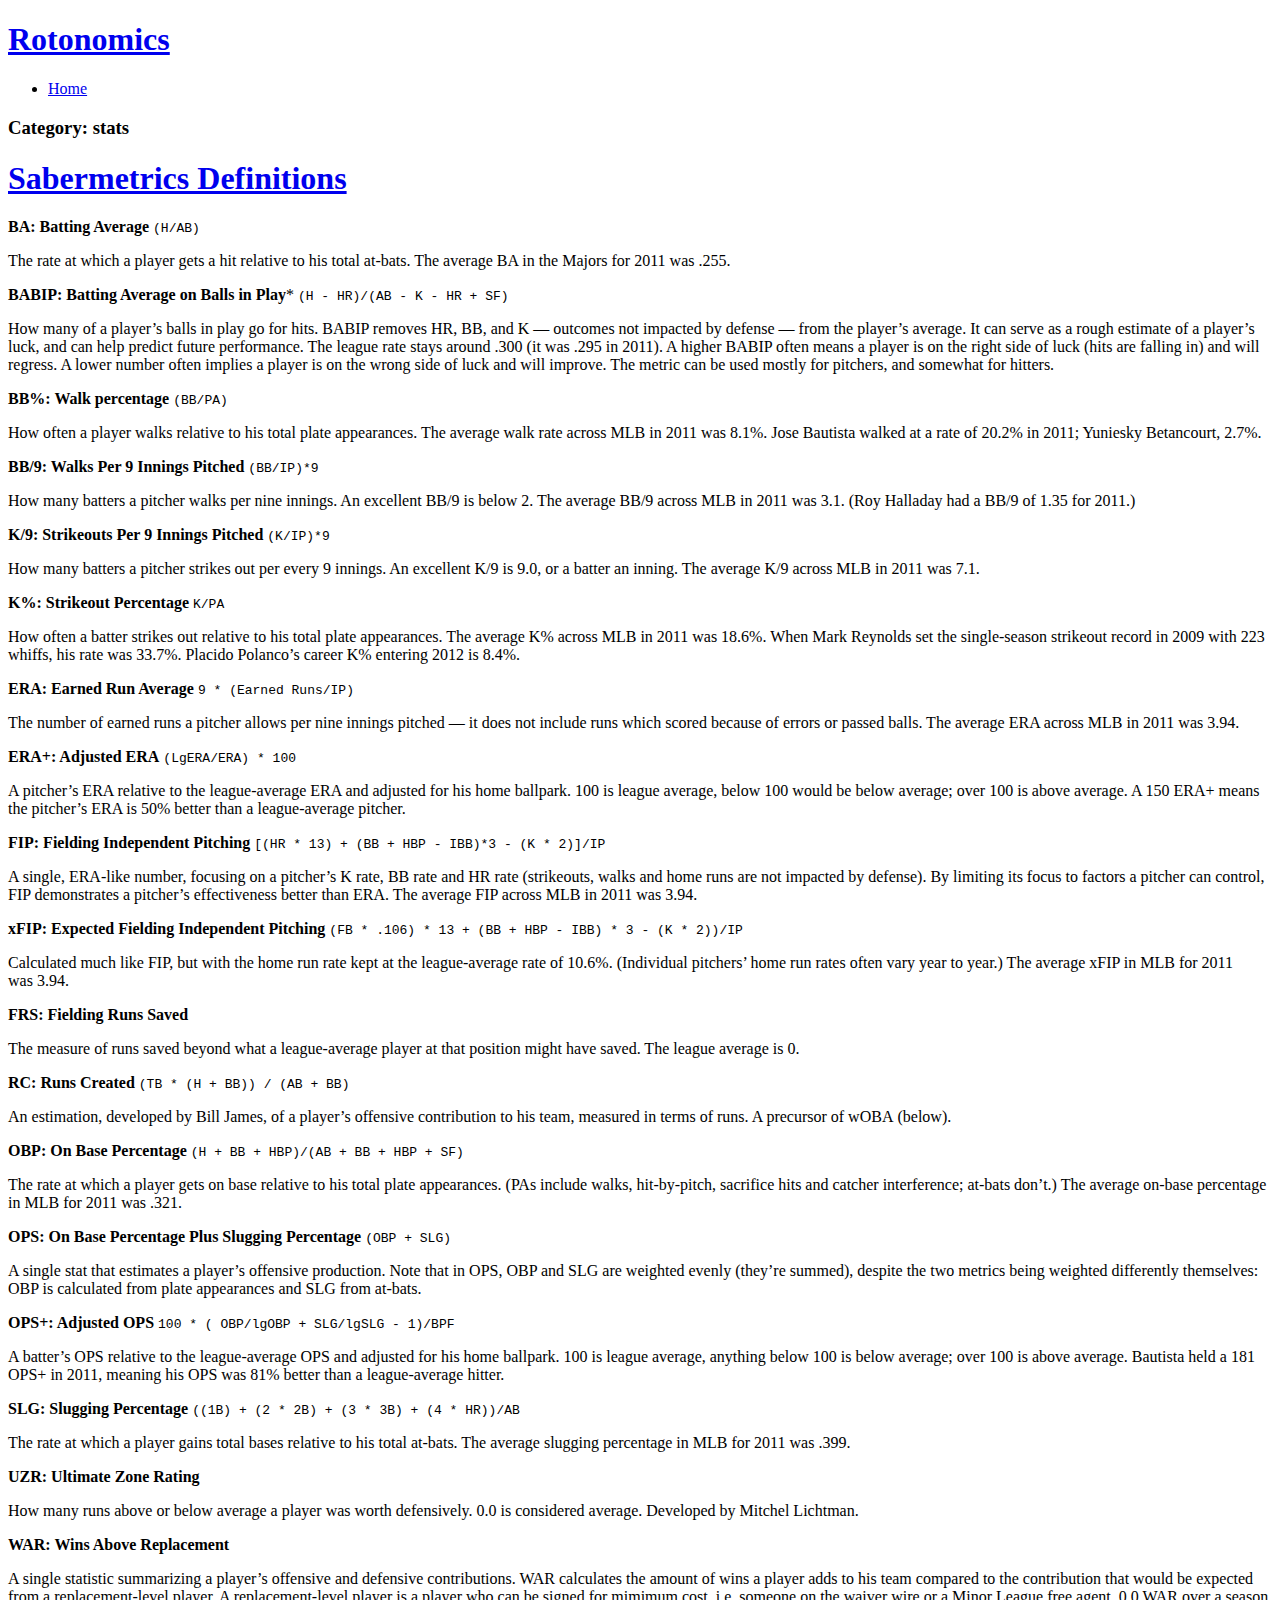
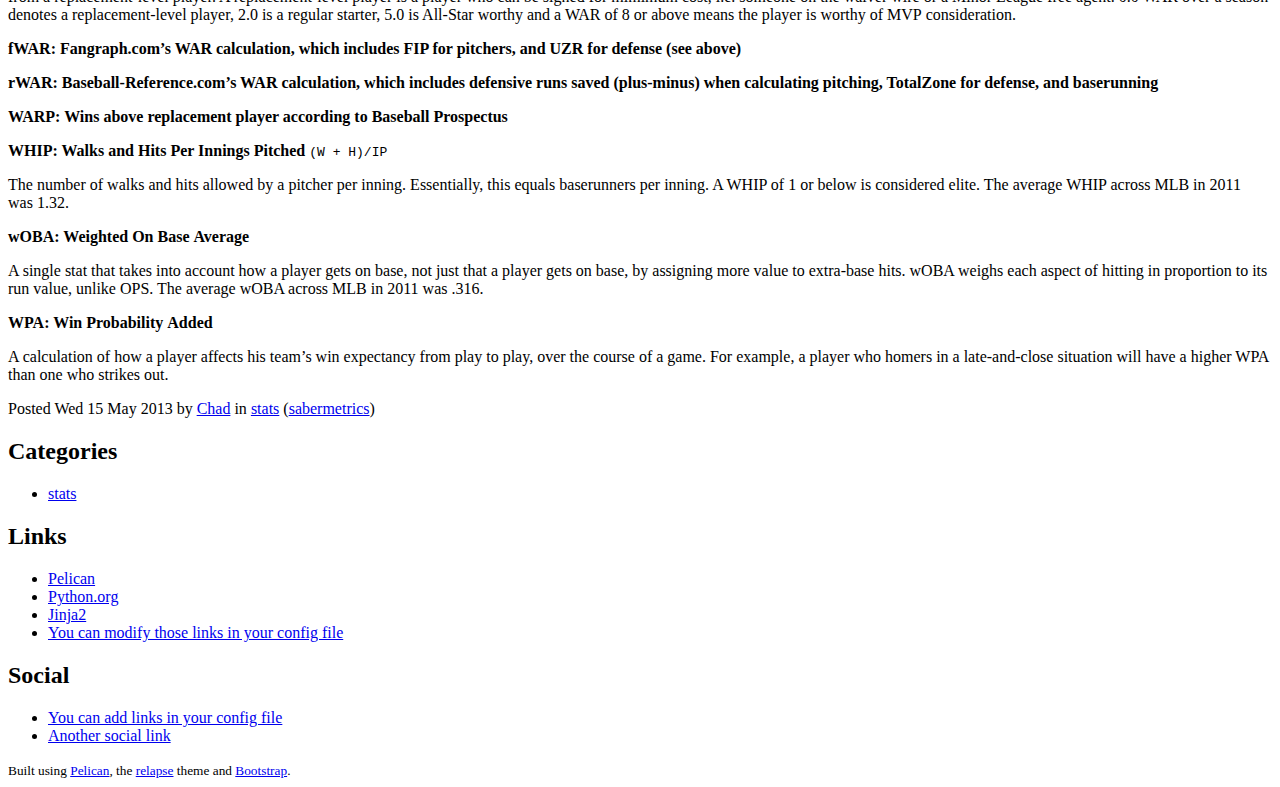
<file: category/stats.html>
<!DOCTYPE html>
<html lang="en">
<head>
  <meta charset="utf-8" />
  <title>Category: stats - Rotonomics</title>
  <meta name="viewport" content="width=device-width, initial-scale=1.0" />
    <link href="http://rotonomics.com/theme/css/bootstrap.css" rel="stylesheet" type="text/css"/>
  <link href="http://rotonomics.com/theme/css/bootstrap-responsive.css" rel="stylesheet" type="text/css"/>
  <link href="http://rotonomics.com/theme/css/main.css" rel="stylesheet" type="text/css"/>
  <link href="http://rotonomics.com/theme/css/pygment.css" rel="stylesheet" type="text/css"/>
  <link href='http://fonts.googleapis.com/css?family=Ubuntu:300|Kreon:700|Bevan|Carrois+Gothic+SC|Vollkorn:400italic' rel='stylesheet' type='text/css'>
  <link href="http://fonts.googleapis.com/css?family=Chelsea+Market" rel="stylesheet" type="text/css"/>
    
               <link href="http://rotonomics.com/posts/2013/05/15/sabermetrics-definitions/" rel="bookmark"/>
      

  
  <!--[if lt IE 9]>
    <script src="https://raw.github.com/aFarkas/html5shiv/master/dist/html5shiv.js"></script>
  <![endif]-->
</head>

<!--
relapse - a Pelican theme using Bootstrap 
Copyright (c) 2012 Warren Moore
https://github.com/wamonite/relapse
-->
<body>

<!-- Header -->
<header><div class="container">
<h1 class="page-header"><a href="http://rotonomics.com/index.html">Rotonomics</a>
</h1>
</div></header>
<!-- /Header -->

<!-- Body -->
<section id="body"><div class="container">

<!-- Nav bar -->
<div class="row"><div class="span12">
<nav class="navbar"><div class="navbar-inner">
<ul class="nav">
  <li><a href="http://rotonomics.com/index.html">Home</a></li>
  
    
  
</ul>
</div></nav>
</div></div>
<!-- /Nav bar -->

<!-- Main block -->
<div class="row">

<!-- Content --> 
<div class="span9">
<h3 class="well well-small">Category: stats</h3>


            <article>
      <h1><a href="http://rotonomics.com/posts/2013/05/15/sabermetrics-definitions/" rel="bookmark">Sabermetrics&nbsp;Definitions</a></h1>
      
      <p><strong><span class="caps">BA</span>: Batting Average</strong>     <code>(H/AB)</code> </p>
<p>The rate at which a player gets a hit relative to his total at-bats. The average <span class="caps">BA</span> in 
the Majors for 2011 was&nbsp;.255.</p>
<p><strong><span class="caps">BABIP</span>: Batting Average on Balls in Play</strong>*        <code>(H - HR)/(AB - K - HR + SF)</code></p>
<p>How many of a player&#8217;s balls in play go for hits. <span class="caps">BABIP</span> removes <span class="caps">HR</span>, <span class="caps">BB</span>, and K
&#8212; outcomes not impacted by defense &#8212; from the player&#8217;s average. It can serve as
a rough estimate of a player&#8217;s luck, and can help predict future performance.
The league rate stays around .300 (it was .295 in 2011). A higher <span class="caps">BABIP</span> often
means a player is on the right side of luck (hits are falling in) and will
regress. A lower number often implies a player is on the wrong side of luck and
will improve. The metric can be used mostly for pitchers, and somewhat for&nbsp;hitters.</p>
<p><strong><span class="caps">BB</span>%: Walk percentage</strong>        <code>(BB/PA)</code> </p>
<p>How often a player walks relative to his total plate appearances. The average walk rate 
across <span class="caps">MLB</span> in 2011 was 8.1%. Jose Bautista walked at a rate of 20.2% in 2011; Yuniesky 
Betancourt,&nbsp;2.7%.</p>
<p><strong><span class="caps">BB</span>/9: Walks Per 9 Innings Pitched</strong>   <code>(BB/IP)*9</code> </p>
<p>How many batters a pitcher walks per nine innings. An excellent <span class="caps">BB</span>/9 is below 2. The 
average <span class="caps">BB</span>/9 across <span class="caps">MLB</span> in 2011 was 3.1. (Roy Halladay had a <span class="caps">BB</span>/9 of 1.35 for&nbsp;2011.)</p>
<p><strong>K/9: Strikeouts Per 9 Innings Pitched</strong>   <code>(K/IP)*9</code> </p>
<p>How many batters a pitcher strikes out per every 9 innings. An excellent K/9 is 9.0, or 
a batter an inning. The average K/9 across <span class="caps">MLB</span> in 2011 was&nbsp;7.1.</p>
<p><strong>K%: Strikeout Percentage</strong>    <code>K/PA</code> </p>
<p>How often a batter strikes out relative to his total plate appearances. The average K% 
across <span class="caps">MLB</span> in 2011 was 18.6%. When Mark Reynolds set the single-season strikeout record 
in 2009 with 223 whiffs, his rate was 33.7%. Placido Polanco&#8217;s career K% entering 2012 
is&nbsp;8.4%.</p>
<p><strong><span class="caps">ERA</span>: Earned Run Average</strong> <code>9 * (Earned Runs/IP)</code> </p>
<p>The number of earned runs a pitcher allows per nine innings pitched &#8212; it does not 
include runs which scored because of errors or passed balls. The average <span class="caps">ERA</span> across <span class="caps">MLB</span> 
in 2011 was&nbsp;3.94.</p>
<p><strong><span class="caps">ERA</span>+: Adjusted <span class="caps">ERA</span></strong>  <code>(LgERA/ERA) * 100</code> </p>
<p>A pitcher&#8217;s <span class="caps">ERA</span> relative to the league-average <span class="caps">ERA</span> and adjusted for his home ballpark. 
100 is league average, below 100 would be below average; over 100 is above average. A 
150 <span class="caps">ERA</span>+ means the pitcher&#8217;s <span class="caps">ERA</span> is 50% better than a league-average&nbsp;pitcher.</p>
<p><strong><span class="caps">FIP</span>: Fielding Independent Pitching</strong>      <code>[(HR * 13) + (BB + HBP - IBB)*3 - (K *
2)]/IP</code> </p>
<p>A single, <span class="caps">ERA</span>-like number, focusing on a pitcher&#8217;s K rate, <span class="caps">BB</span> rate and <span class="caps">HR</span>
rate (strikeouts, walks and home runs are not impacted by defense). By limiting
its focus to factors a pitcher can control, <span class="caps">FIP</span> demonstrates a pitcher&#8217;s
effectiveness better than <span class="caps">ERA</span>. The average <span class="caps">FIP</span> across <span class="caps">MLB</span> in 2011 was&nbsp;3.94.</p>
<p><strong>xFIP: Expected Fielding Independent Pitching</strong>        <code>(FB * .106) * 13 + (BB + HBP - IBB) * 3 - (K * 2))/IP</code></p>
<p>Calculated much like <span class="caps">FIP</span>, but with the home run rate kept at the league-average rate of 
10.6%. (Individual pitchers&#8217; home run rates often vary year to year.) The average xFIP 
in <span class="caps">MLB</span> for 2011 was&nbsp;3.94. </p>
<p><strong><span class="caps">FRS</span>: Fielding Runs&nbsp;Saved</strong></p>
<p>The measure of runs saved beyond what a league-average player at that position might have 
saved. The league average is&nbsp;0.</p>
<p><strong><span class="caps">RC</span>: Runs Created</strong>    <code>(TB * (H + BB)) / (AB + BB)</code> </p>
<p>An estimation, developed by Bill James, of a player&#8217;s offensive contribution to his team, 
measured in terms of runs. A precursor of wOBA&nbsp;(below).</p>
<p><strong><span class="caps">OBP</span>: On Base Percentage</strong>     <code>(H + BB + HBP)/(AB + BB + HBP + SF)</code> </p>
<p>The rate at which a player gets on base relative to his total plate appearances. (PAs
include walks, hit-by-pitch, sacrifice hits and catcher interference; at-bats don&#8217;t.) The 
average on-base percentage in <span class="caps">MLB</span> for 2011 was&nbsp;.321.</p>
<p><strong><span class="caps">OPS</span>: On Base Percentage Plus Slugging Percentage</strong>        <code>(OBP + SLG)</code> </p>
<p>A single stat that estimates a player&#8217;s offensive production. Note that in <span class="caps">OPS</span>, <span class="caps">OBP</span> and
<span class="caps">SLG</span> are weighted evenly (they&#8217;re summed), despite the two metrics being weighted
differently themselves: <span class="caps">OBP</span> is calculated from plate appearances and <span class="caps">SLG</span> from&nbsp;at-bats.</p>
<p><strong><span class="caps">OPS</span>+: Adjusted <span class="caps">OPS</span></strong>      <code>100 * ( OBP/lgOBP + SLG/lgSLG - 1)/BPF</code> </p>
<p>A batter&#8217;s <span class="caps">OPS</span> relative to the league-average <span class="caps">OPS</span> and adjusted for his home ballpark. 100 
is league average, anything below 100 is below average; over 100 is above average.
Bautista held a 181 <span class="caps">OPS</span>+ in 2011, meaning his <span class="caps">OPS</span> was 81% better than a league-average&nbsp;hitter.</p>
<p><strong><span class="caps">SLG</span>: Slugging Percentage</strong>        <code>((1B) + (2 * 2B) + (3 * 3B) + (4 * HR))/AB</code> </p>
<p>The rate at which a player gains total bases relative to his total at-bats. The average 
slugging percentage in <span class="caps">MLB</span> for 2011 was&nbsp;.399.</p>
<p><strong><span class="caps">UZR</span>: Ultimate Zone&nbsp;Rating</strong></p>
<p>How many runs above or below average a player was worth defensively. 0.0 is considered 
average. Developed by Mitchel&nbsp;Lichtman.</p>
<p><strong><span class="caps">WAR</span>: Wins Above&nbsp;Replacement</strong></p>
<p>A single statistic summarizing a player&#8217;s offensive and defensive contributions. <span class="caps">WAR</span> 
calculates the amount of wins a player adds to his team compared to the contribution that 
would be expected from a replacement-level player. A replacement-level player is a player 
who can be signed for mimimum cost, i.e. someone on the waiver wire or a Minor League free
agent. 0.0 <span class="caps">WAR</span> over a season denotes a replacement-level player, 2.0 is a regular 
starter, 5.0 is All-Star worthy and a <span class="caps">WAR</span> of 8 or above means the player is worthy of <span class="caps">MVP</span>&nbsp;consideration. </p>
<p><strong>fWAR: Fangraph.com&#8217;s <span class="caps">WAR</span> calculation, which includes <span class="caps">FIP</span> for pitchers, and <span class="caps">UZR</span> for 
defense (see&nbsp;above)</strong></p>
<p><strong>rWAR: Baseball-Reference.com&#8217;s <span class="caps">WAR</span> calculation, which includes defensive runs
saved (plus-minus) when calculating pitching, TotalZone for defense, and&nbsp;baserunning</strong></p>
<p><strong><span class="caps">WARP</span>: Wins above replacement player according to Baseball&nbsp;Prospectus</strong></p>
<p><strong><span class="caps">WHIP</span>: Walks and Hits Per Innings Pitched</strong>        <code>(W + H)/IP</code> </p>
<p>The number of walks and hits allowed by a pitcher per inning. Essentially, this equals 
baserunners per inning. A <span class="caps">WHIP</span> of 1 or below is considered elite. The average <span class="caps">WHIP</span> across
<span class="caps">MLB</span> in 2011 was&nbsp;1.32.</p>
<p><strong>wOBA: Weighted On Base&nbsp;Average</strong></p>
<p>A single stat that takes into account how a player gets on base, not just that a player 
gets on base, by assigning more value to extra-base hits. wOBA weighs each aspect of 
hitting in proportion to its run value, unlike <span class="caps">OPS</span>. The average wOBA across <span class="caps">MLB</span> in 2011 
was&nbsp;.316.</p>
<p><strong><span class="caps">WPA</span>: Win Probability&nbsp;Added</strong></p>
<p>A calculation of how a player affects his team&#8217;s win expectancy from play to play, over 
the course of a game. For example, a player who homers in a late-and-close situation will 
have a higher <span class="caps">WPA</span> than one who strikes&nbsp;out.</p>
      
      <p class="info">
      Posted Wed 15 May 2013
 by <a class="url fn" href="http://rotonomics.com/author/chad.html">Chad</a>
in <a href="http://rotonomics.com/category/stats.html">stats</a>
(<a href="http://rotonomics.com/tag/sabermetrics.html">sabermetrics</a>)      </p>
      
            </article>
      
            
      

</div>
<!-- /Content -->

<!-- Side bar -->
<nav class="span3">

<h2>Categories</h2>
<ul class="nav nav-pills nav-stacked">
  <li class="active"><a href="http://rotonomics.com/category/stats.html">stats</a></li>
</ul>

<h2>Links</h2>
<ul class="nav nav-pills nav-stacked">
  <li><a href="http://getpelican.com/">Pelican</a></li>
  <li><a href="http://python.org/">Python.org</a></li>
  <li><a href="http://jinja.pocoo.org/">Jinja2</a></li>
  <li><a href="#">You can modify those links in your config file</a></li>
</ul>

<h2>Social</h2>
<ul class="nav nav-pills nav-stacked">
    
    <li><a href="#">You can add links in your config file</a></li>
    <li><a href="#">Another social link</a></li>
  </ul>

</nav>
<!-- /Side bar -->

</div>
<!-- /Main block -->

<!-- Footer -->
<div class="row"><div class="span12">
<footer><small>
Built using <a href="http://pelican.notmyidea.org/">Pelican</a>, the 
<a href="https://github.com/wamonite/relapse">relapse</a> theme and 
<a href="http://twitter.github.com/bootstrap">Bootstrap</a>.
</small></footer>
</div></div>
<!-- /Footer -->

</div></section>
<!-- /Body -->

<script src="http://rotonomics.com/theme/js/jquery.js"></script>
<script src="http://rotonomics.com/theme/js/bootstrap.js"></script>
  

</body>
</html>
</file>
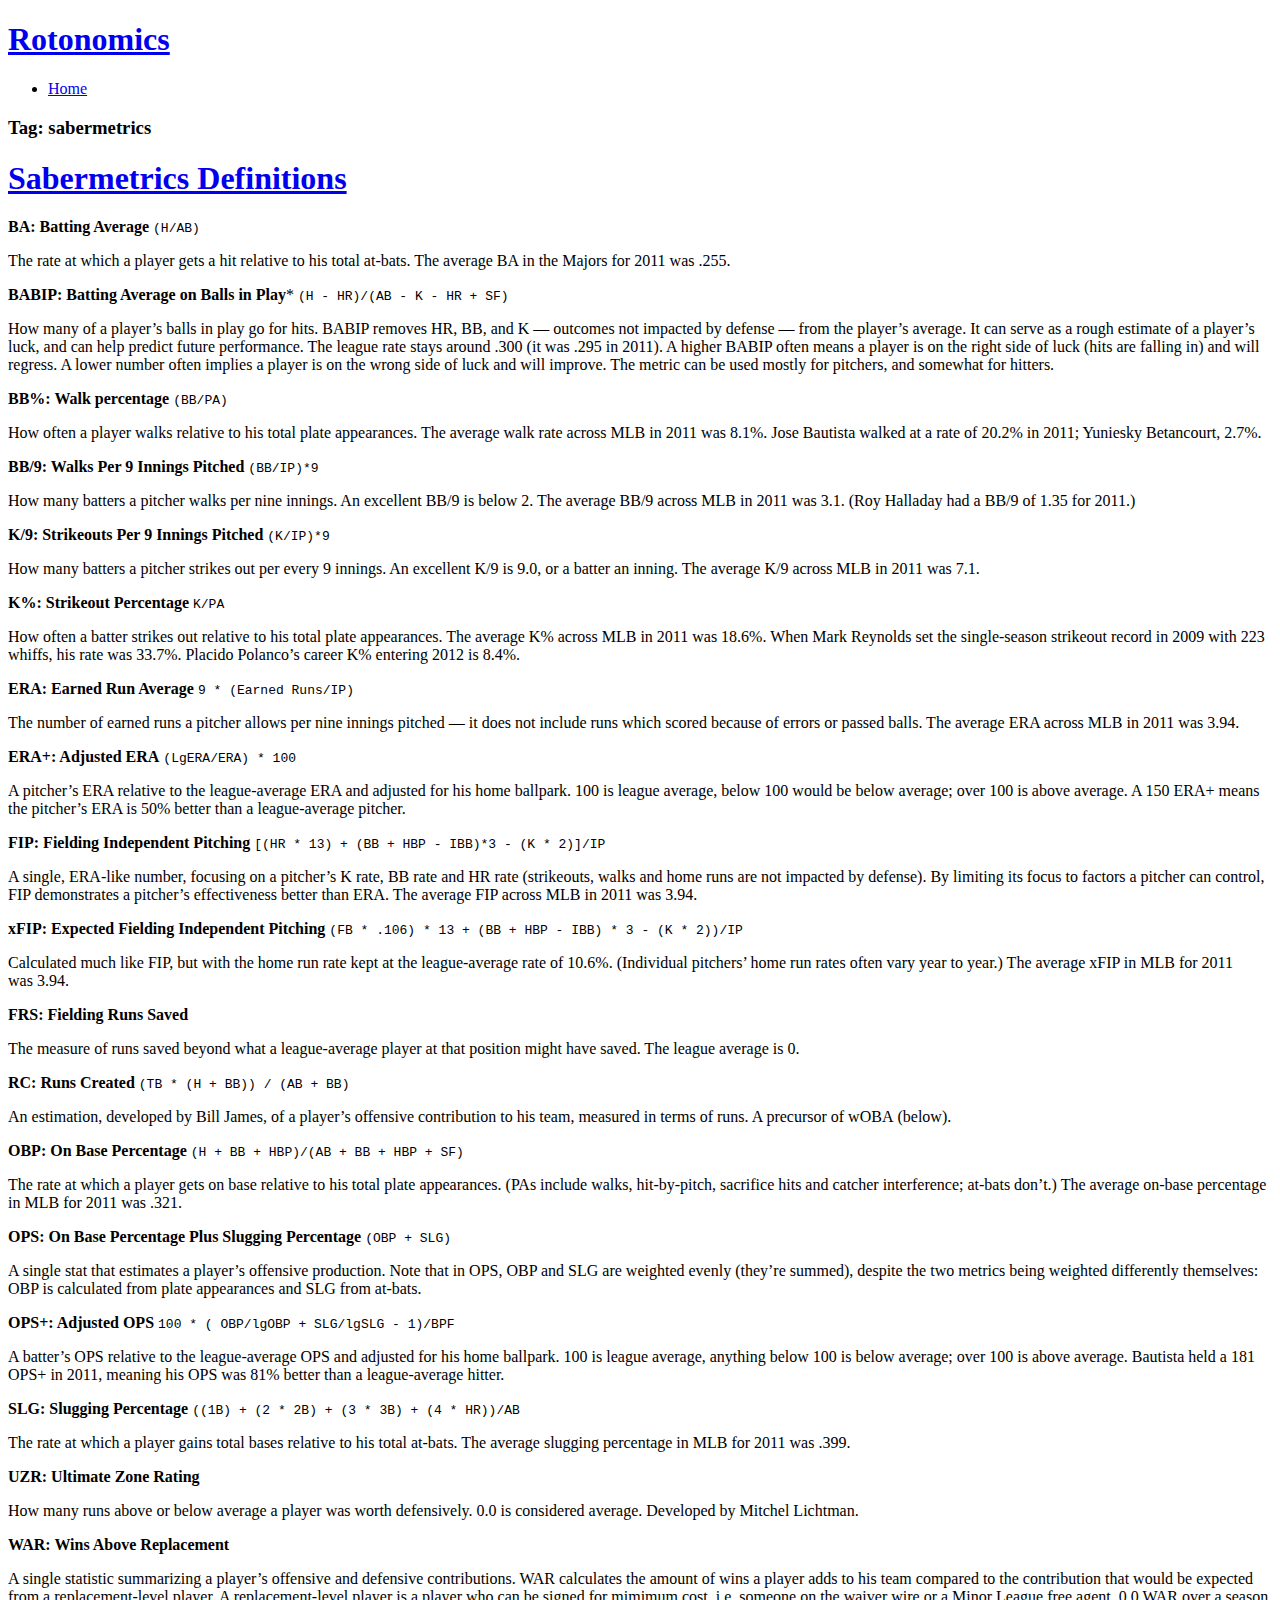
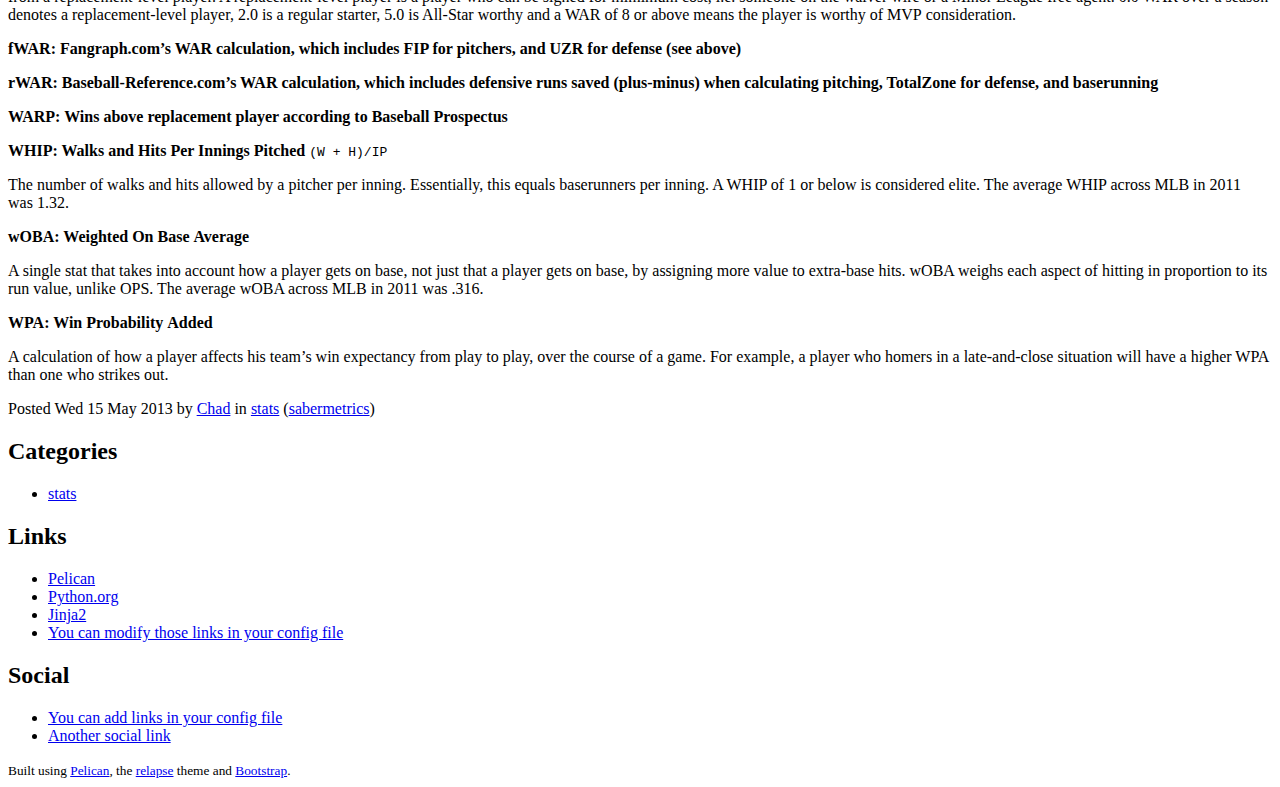
<file: tag/sabermetrics.html>
<!DOCTYPE html>
<html lang="en">
<head>
  <meta charset="utf-8" />
  <title>Tag: sabermetrics - Rotonomics</title>
  <meta name="viewport" content="width=device-width, initial-scale=1.0" />
    <link href="http://rotonomics.com/theme/css/bootstrap.css" rel="stylesheet" type="text/css"/>
  <link href="http://rotonomics.com/theme/css/bootstrap-responsive.css" rel="stylesheet" type="text/css"/>
  <link href="http://rotonomics.com/theme/css/main.css" rel="stylesheet" type="text/css"/>
  <link href="http://rotonomics.com/theme/css/pygment.css" rel="stylesheet" type="text/css"/>
  <link href='http://fonts.googleapis.com/css?family=Ubuntu:300|Kreon:700|Bevan|Carrois+Gothic+SC|Vollkorn:400italic' rel='stylesheet' type='text/css'>
  <link href="http://fonts.googleapis.com/css?family=Chelsea+Market" rel="stylesheet" type="text/css"/>
    
               <link href="http://rotonomics.com/posts/2013/05/15/sabermetrics-definitions/" rel="bookmark"/>
      

  
  <!--[if lt IE 9]>
    <script src="https://raw.github.com/aFarkas/html5shiv/master/dist/html5shiv.js"></script>
  <![endif]-->
</head>

<!--
relapse - a Pelican theme using Bootstrap 
Copyright (c) 2012 Warren Moore
https://github.com/wamonite/relapse
-->
<body>

<!-- Header -->
<header><div class="container">
<h1 class="page-header"><a href="http://rotonomics.com/index.html">Rotonomics</a>
</h1>
</div></header>
<!-- /Header -->

<!-- Body -->
<section id="body"><div class="container">

<!-- Nav bar -->
<div class="row"><div class="span12">
<nav class="navbar"><div class="navbar-inner">
<ul class="nav">
  <li><a href="http://rotonomics.com/index.html">Home</a></li>
  
    
  
</ul>
</div></nav>
</div></div>
<!-- /Nav bar -->

<!-- Main block -->
<div class="row">

<!-- Content --> 
<div class="span9">
<h3 class="well well-small">Tag: sabermetrics</h3>


            <article>
      <h1><a href="http://rotonomics.com/posts/2013/05/15/sabermetrics-definitions/" rel="bookmark">Sabermetrics&nbsp;Definitions</a></h1>
      
      <p><strong><span class="caps">BA</span>: Batting Average</strong>     <code>(H/AB)</code> </p>
<p>The rate at which a player gets a hit relative to his total at-bats. The average <span class="caps">BA</span> in 
the Majors for 2011 was&nbsp;.255.</p>
<p><strong><span class="caps">BABIP</span>: Batting Average on Balls in Play</strong>*        <code>(H - HR)/(AB - K - HR + SF)</code></p>
<p>How many of a player&#8217;s balls in play go for hits. <span class="caps">BABIP</span> removes <span class="caps">HR</span>, <span class="caps">BB</span>, and K
&#8212; outcomes not impacted by defense &#8212; from the player&#8217;s average. It can serve as
a rough estimate of a player&#8217;s luck, and can help predict future performance.
The league rate stays around .300 (it was .295 in 2011). A higher <span class="caps">BABIP</span> often
means a player is on the right side of luck (hits are falling in) and will
regress. A lower number often implies a player is on the wrong side of luck and
will improve. The metric can be used mostly for pitchers, and somewhat for&nbsp;hitters.</p>
<p><strong><span class="caps">BB</span>%: Walk percentage</strong>        <code>(BB/PA)</code> </p>
<p>How often a player walks relative to his total plate appearances. The average walk rate 
across <span class="caps">MLB</span> in 2011 was 8.1%. Jose Bautista walked at a rate of 20.2% in 2011; Yuniesky 
Betancourt,&nbsp;2.7%.</p>
<p><strong><span class="caps">BB</span>/9: Walks Per 9 Innings Pitched</strong>   <code>(BB/IP)*9</code> </p>
<p>How many batters a pitcher walks per nine innings. An excellent <span class="caps">BB</span>/9 is below 2. The 
average <span class="caps">BB</span>/9 across <span class="caps">MLB</span> in 2011 was 3.1. (Roy Halladay had a <span class="caps">BB</span>/9 of 1.35 for&nbsp;2011.)</p>
<p><strong>K/9: Strikeouts Per 9 Innings Pitched</strong>   <code>(K/IP)*9</code> </p>
<p>How many batters a pitcher strikes out per every 9 innings. An excellent K/9 is 9.0, or 
a batter an inning. The average K/9 across <span class="caps">MLB</span> in 2011 was&nbsp;7.1.</p>
<p><strong>K%: Strikeout Percentage</strong>    <code>K/PA</code> </p>
<p>How often a batter strikes out relative to his total plate appearances. The average K% 
across <span class="caps">MLB</span> in 2011 was 18.6%. When Mark Reynolds set the single-season strikeout record 
in 2009 with 223 whiffs, his rate was 33.7%. Placido Polanco&#8217;s career K% entering 2012 
is&nbsp;8.4%.</p>
<p><strong><span class="caps">ERA</span>: Earned Run Average</strong> <code>9 * (Earned Runs/IP)</code> </p>
<p>The number of earned runs a pitcher allows per nine innings pitched &#8212; it does not 
include runs which scored because of errors or passed balls. The average <span class="caps">ERA</span> across <span class="caps">MLB</span> 
in 2011 was&nbsp;3.94.</p>
<p><strong><span class="caps">ERA</span>+: Adjusted <span class="caps">ERA</span></strong>  <code>(LgERA/ERA) * 100</code> </p>
<p>A pitcher&#8217;s <span class="caps">ERA</span> relative to the league-average <span class="caps">ERA</span> and adjusted for his home ballpark. 
100 is league average, below 100 would be below average; over 100 is above average. A 
150 <span class="caps">ERA</span>+ means the pitcher&#8217;s <span class="caps">ERA</span> is 50% better than a league-average&nbsp;pitcher.</p>
<p><strong><span class="caps">FIP</span>: Fielding Independent Pitching</strong>      <code>[(HR * 13) + (BB + HBP - IBB)*3 - (K *
2)]/IP</code> </p>
<p>A single, <span class="caps">ERA</span>-like number, focusing on a pitcher&#8217;s K rate, <span class="caps">BB</span> rate and <span class="caps">HR</span>
rate (strikeouts, walks and home runs are not impacted by defense). By limiting
its focus to factors a pitcher can control, <span class="caps">FIP</span> demonstrates a pitcher&#8217;s
effectiveness better than <span class="caps">ERA</span>. The average <span class="caps">FIP</span> across <span class="caps">MLB</span> in 2011 was&nbsp;3.94.</p>
<p><strong>xFIP: Expected Fielding Independent Pitching</strong>        <code>(FB * .106) * 13 + (BB + HBP - IBB) * 3 - (K * 2))/IP</code></p>
<p>Calculated much like <span class="caps">FIP</span>, but with the home run rate kept at the league-average rate of 
10.6%. (Individual pitchers&#8217; home run rates often vary year to year.) The average xFIP 
in <span class="caps">MLB</span> for 2011 was&nbsp;3.94. </p>
<p><strong><span class="caps">FRS</span>: Fielding Runs&nbsp;Saved</strong></p>
<p>The measure of runs saved beyond what a league-average player at that position might have 
saved. The league average is&nbsp;0.</p>
<p><strong><span class="caps">RC</span>: Runs Created</strong>    <code>(TB * (H + BB)) / (AB + BB)</code> </p>
<p>An estimation, developed by Bill James, of a player&#8217;s offensive contribution to his team, 
measured in terms of runs. A precursor of wOBA&nbsp;(below).</p>
<p><strong><span class="caps">OBP</span>: On Base Percentage</strong>     <code>(H + BB + HBP)/(AB + BB + HBP + SF)</code> </p>
<p>The rate at which a player gets on base relative to his total plate appearances. (PAs
include walks, hit-by-pitch, sacrifice hits and catcher interference; at-bats don&#8217;t.) The 
average on-base percentage in <span class="caps">MLB</span> for 2011 was&nbsp;.321.</p>
<p><strong><span class="caps">OPS</span>: On Base Percentage Plus Slugging Percentage</strong>        <code>(OBP + SLG)</code> </p>
<p>A single stat that estimates a player&#8217;s offensive production. Note that in <span class="caps">OPS</span>, <span class="caps">OBP</span> and
<span class="caps">SLG</span> are weighted evenly (they&#8217;re summed), despite the two metrics being weighted
differently themselves: <span class="caps">OBP</span> is calculated from plate appearances and <span class="caps">SLG</span> from&nbsp;at-bats.</p>
<p><strong><span class="caps">OPS</span>+: Adjusted <span class="caps">OPS</span></strong>      <code>100 * ( OBP/lgOBP + SLG/lgSLG - 1)/BPF</code> </p>
<p>A batter&#8217;s <span class="caps">OPS</span> relative to the league-average <span class="caps">OPS</span> and adjusted for his home ballpark. 100 
is league average, anything below 100 is below average; over 100 is above average.
Bautista held a 181 <span class="caps">OPS</span>+ in 2011, meaning his <span class="caps">OPS</span> was 81% better than a league-average&nbsp;hitter.</p>
<p><strong><span class="caps">SLG</span>: Slugging Percentage</strong>        <code>((1B) + (2 * 2B) + (3 * 3B) + (4 * HR))/AB</code> </p>
<p>The rate at which a player gains total bases relative to his total at-bats. The average 
slugging percentage in <span class="caps">MLB</span> for 2011 was&nbsp;.399.</p>
<p><strong><span class="caps">UZR</span>: Ultimate Zone&nbsp;Rating</strong></p>
<p>How many runs above or below average a player was worth defensively. 0.0 is considered 
average. Developed by Mitchel&nbsp;Lichtman.</p>
<p><strong><span class="caps">WAR</span>: Wins Above&nbsp;Replacement</strong></p>
<p>A single statistic summarizing a player&#8217;s offensive and defensive contributions. <span class="caps">WAR</span> 
calculates the amount of wins a player adds to his team compared to the contribution that 
would be expected from a replacement-level player. A replacement-level player is a player 
who can be signed for mimimum cost, i.e. someone on the waiver wire or a Minor League free
agent. 0.0 <span class="caps">WAR</span> over a season denotes a replacement-level player, 2.0 is a regular 
starter, 5.0 is All-Star worthy and a <span class="caps">WAR</span> of 8 or above means the player is worthy of <span class="caps">MVP</span>&nbsp;consideration. </p>
<p><strong>fWAR: Fangraph.com&#8217;s <span class="caps">WAR</span> calculation, which includes <span class="caps">FIP</span> for pitchers, and <span class="caps">UZR</span> for 
defense (see&nbsp;above)</strong></p>
<p><strong>rWAR: Baseball-Reference.com&#8217;s <span class="caps">WAR</span> calculation, which includes defensive runs
saved (plus-minus) when calculating pitching, TotalZone for defense, and&nbsp;baserunning</strong></p>
<p><strong><span class="caps">WARP</span>: Wins above replacement player according to Baseball&nbsp;Prospectus</strong></p>
<p><strong><span class="caps">WHIP</span>: Walks and Hits Per Innings Pitched</strong>        <code>(W + H)/IP</code> </p>
<p>The number of walks and hits allowed by a pitcher per inning. Essentially, this equals 
baserunners per inning. A <span class="caps">WHIP</span> of 1 or below is considered elite. The average <span class="caps">WHIP</span> across
<span class="caps">MLB</span> in 2011 was&nbsp;1.32.</p>
<p><strong>wOBA: Weighted On Base&nbsp;Average</strong></p>
<p>A single stat that takes into account how a player gets on base, not just that a player 
gets on base, by assigning more value to extra-base hits. wOBA weighs each aspect of 
hitting in proportion to its run value, unlike <span class="caps">OPS</span>. The average wOBA across <span class="caps">MLB</span> in 2011 
was&nbsp;.316.</p>
<p><strong><span class="caps">WPA</span>: Win Probability&nbsp;Added</strong></p>
<p>A calculation of how a player affects his team&#8217;s win expectancy from play to play, over 
the course of a game. For example, a player who homers in a late-and-close situation will 
have a higher <span class="caps">WPA</span> than one who strikes&nbsp;out.</p>
      
      <p class="info">
      Posted Wed 15 May 2013
 by <a class="url fn" href="http://rotonomics.com/author/chad.html">Chad</a>
in <a href="http://rotonomics.com/category/stats.html">stats</a>
(<a href="http://rotonomics.com/tag/sabermetrics.html">sabermetrics</a>)      </p>
      
            </article>
      
            
      

</div>
<!-- /Content -->

<!-- Side bar -->
<nav class="span3">

<h2>Categories</h2>
<ul class="nav nav-pills nav-stacked">
  <li ><a href="http://rotonomics.com/category/stats.html">stats</a></li>
</ul>

<h2>Links</h2>
<ul class="nav nav-pills nav-stacked">
  <li><a href="http://getpelican.com/">Pelican</a></li>
  <li><a href="http://python.org/">Python.org</a></li>
  <li><a href="http://jinja.pocoo.org/">Jinja2</a></li>
  <li><a href="#">You can modify those links in your config file</a></li>
</ul>

<h2>Social</h2>
<ul class="nav nav-pills nav-stacked">
    
    <li><a href="#">You can add links in your config file</a></li>
    <li><a href="#">Another social link</a></li>
  </ul>

</nav>
<!-- /Side bar -->

</div>
<!-- /Main block -->

<!-- Footer -->
<div class="row"><div class="span12">
<footer><small>
Built using <a href="http://pelican.notmyidea.org/">Pelican</a>, the 
<a href="https://github.com/wamonite/relapse">relapse</a> theme and 
<a href="http://twitter.github.com/bootstrap">Bootstrap</a>.
</small></footer>
</div></div>
<!-- /Footer -->

</div></section>
<!-- /Body -->

<script src="http://rotonomics.com/theme/js/jquery.js"></script>
<script src="http://rotonomics.com/theme/js/bootstrap.js"></script>
  

</body>
</html>
</file>
